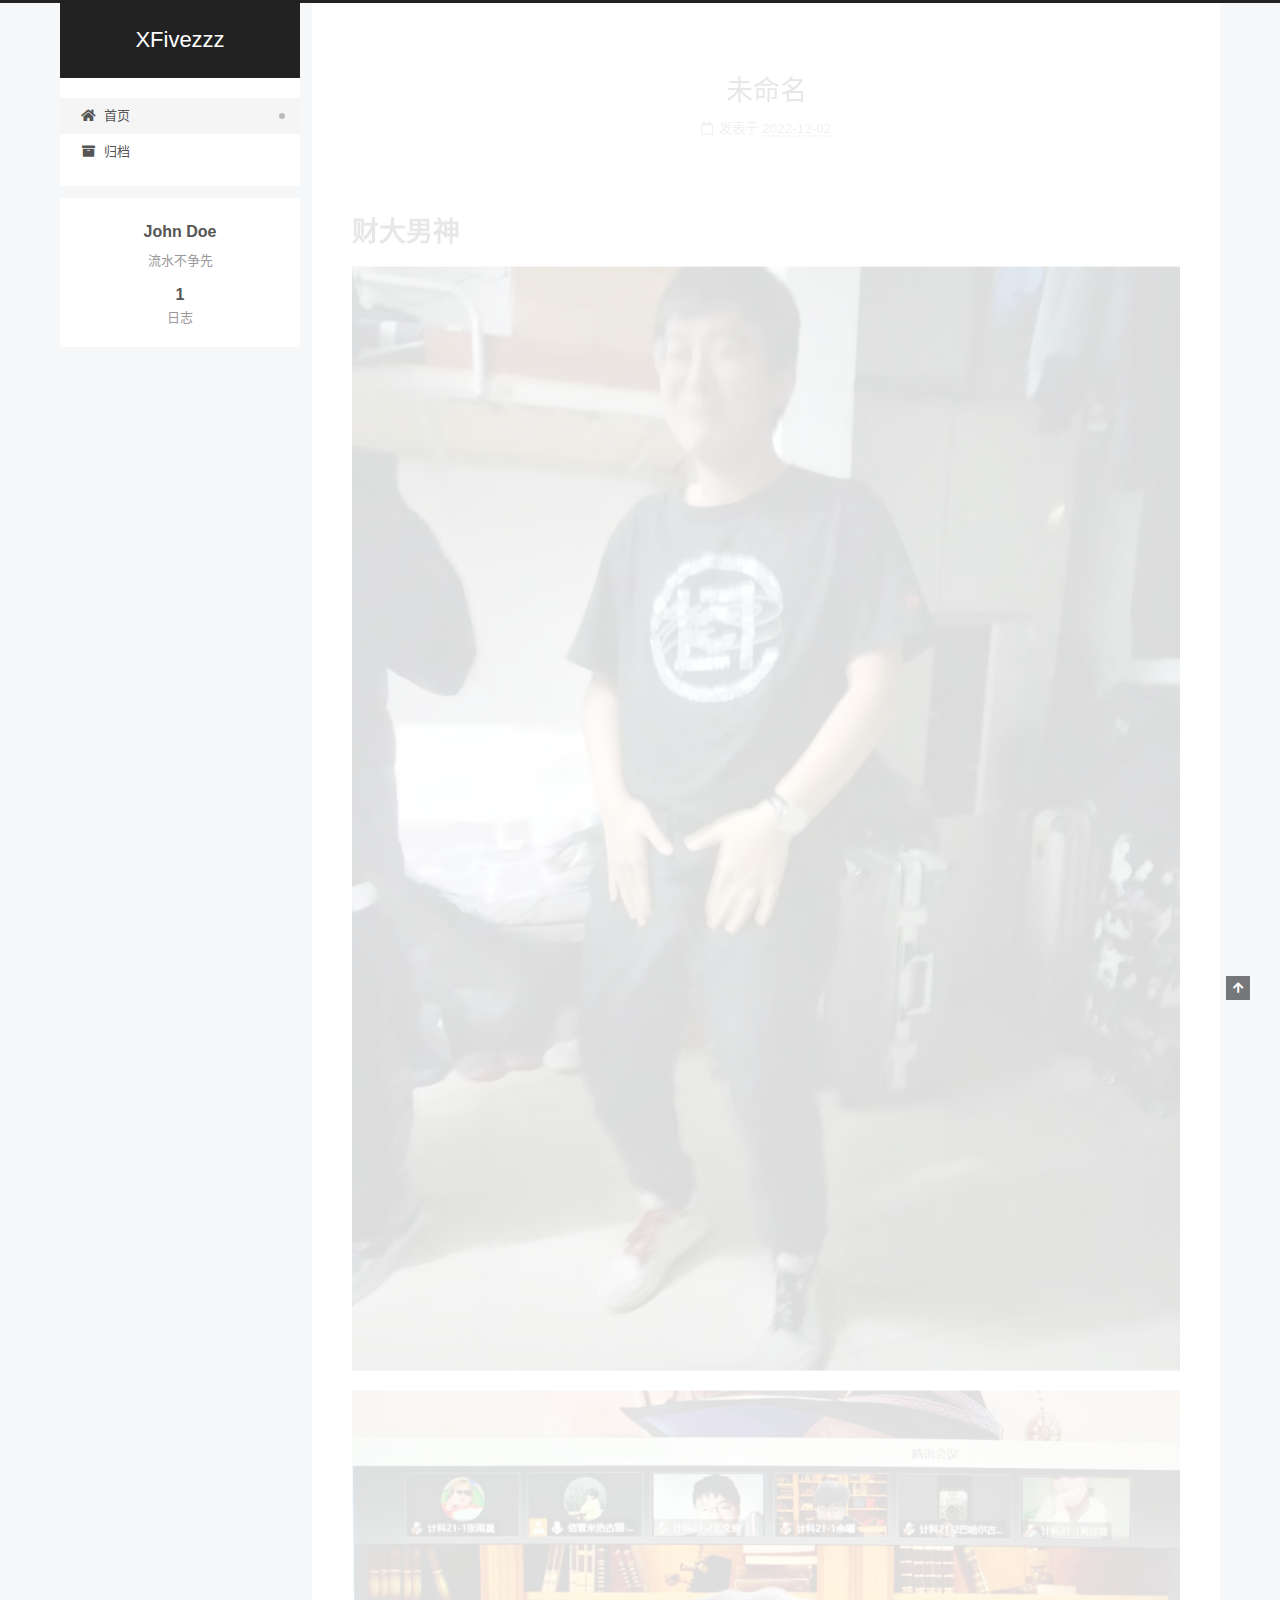
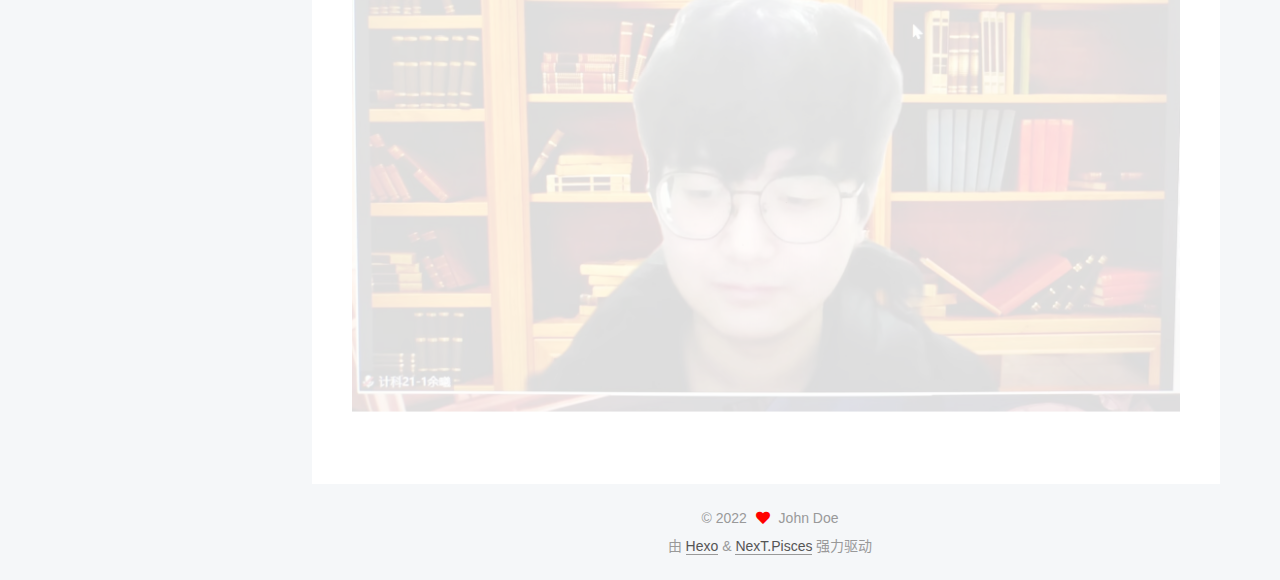
<file: index.html>
<!DOCTYPE html>
<html lang="zh-CN">
<head>
  <meta charset="UTF-8">
<meta name="viewport" content="width=device-width, initial-scale=1, maximum-scale=2">
<meta name="theme-color" content="#222">
<meta name="generator" content="Hexo 6.3.0">
  <link rel="apple-touch-icon" sizes="180x180" href="/images/apple-touch-icon-next.png">
  <link rel="icon" type="image/png" sizes="32x32" href="/images/favicon-32x32-next.png">
  <link rel="icon" type="image/png" sizes="16x16" href="/images/favicon-16x16-next.png">
  <link rel="mask-icon" href="/images/logo.svg" color="#222">

<link rel="stylesheet" href="/css/main.css">


<link rel="stylesheet" href="/lib/font-awesome/css/all.min.css">

<script id="hexo-configurations">
    var NexT = window.NexT || {};
    var CONFIG = {"hostname":"example.com","root":"/","scheme":"Pisces","version":"7.8.0","exturl":false,"sidebar":{"position":"left","display":"post","padding":18,"offset":12,"onmobile":false},"copycode":{"enable":false,"show_result":false,"style":null},"back2top":{"enable":true,"sidebar":false,"scrollpercent":false},"bookmark":{"enable":false,"color":"#222","save":"auto"},"fancybox":false,"mediumzoom":false,"lazyload":false,"pangu":false,"comments":{"style":"tabs","active":null,"storage":true,"lazyload":false,"nav":null},"algolia":{"hits":{"per_page":10},"labels":{"input_placeholder":"Search for Posts","hits_empty":"We didn't find any results for the search: ${query}","hits_stats":"${hits} results found in ${time} ms"}},"localsearch":{"enable":false,"trigger":"auto","top_n_per_article":1,"unescape":false,"preload":false},"motion":{"enable":true,"async":false,"transition":{"post_block":"fadeIn","post_header":"slideDownIn","post_body":"slideDownIn","coll_header":"slideLeftIn","sidebar":"slideUpIn"}}};
  </script>

  <meta name="description" content="流水不争先">
<meta property="og:type" content="website">
<meta property="og:title" content="XFivezzz">
<meta property="og:url" content="http://example.com/index.html">
<meta property="og:site_name" content="XFivezzz">
<meta property="og:description" content="流水不争先">
<meta property="og:locale" content="zh_CN">
<meta property="article:author" content="John Doe">
<meta property="article:tag" content="XFive">
<meta name="twitter:card" content="summary">

<link rel="canonical" href="http://example.com/">


<script id="page-configurations">
  // https://hexo.io/docs/variables.html
  CONFIG.page = {
    sidebar: "",
    isHome : true,
    isPost : false,
    lang   : 'zh-CN'
  };
</script>

  <title>XFivezzz</title>
  






  <noscript>
  <style>
  .use-motion .brand,
  .use-motion .menu-item,
  .sidebar-inner,
  .use-motion .post-block,
  .use-motion .pagination,
  .use-motion .comments,
  .use-motion .post-header,
  .use-motion .post-body,
  .use-motion .collection-header { opacity: initial; }

  .use-motion .site-title,
  .use-motion .site-subtitle {
    opacity: initial;
    top: initial;
  }

  .use-motion .logo-line-before i { left: initial; }
  .use-motion .logo-line-after i { right: initial; }
  </style>
</noscript>

</head>

<body itemscope itemtype="http://schema.org/WebPage">
  <div class="container use-motion">
    <div class="headband"></div>

    <header class="header" itemscope itemtype="http://schema.org/WPHeader">
      <div class="header-inner"><div class="site-brand-container">
  <div class="site-nav-toggle">
    <div class="toggle" aria-label="切换导航栏">
      <span class="toggle-line toggle-line-first"></span>
      <span class="toggle-line toggle-line-middle"></span>
      <span class="toggle-line toggle-line-last"></span>
    </div>
  </div>

  <div class="site-meta">

    <a href="/" class="brand" rel="start">
      <span class="logo-line-before"><i></i></span>
      <h1 class="site-title">XFivezzz</h1>
      <span class="logo-line-after"><i></i></span>
    </a>
  </div>

  <div class="site-nav-right">
    <div class="toggle popup-trigger">
    </div>
  </div>
</div>




<nav class="site-nav">
  <ul id="menu" class="main-menu menu">
        <li class="menu-item menu-item-home">

    <a href="/" rel="section"><i class="fa fa-home fa-fw"></i>首页</a>

  </li>
        <li class="menu-item menu-item-archives">

    <a href="/archives/" rel="section"><i class="fa fa-archive fa-fw"></i>归档</a>

  </li>
  </ul>
</nav>




</div>
    </header>

    
  <div class="back-to-top">
    <i class="fa fa-arrow-up"></i>
    <span>0%</span>
  </div>


    <main class="main">
      <div class="main-inner">
        <div class="content-wrap">
          

          <div class="content index posts-expand">
            
      
  
  
  <article itemscope itemtype="http://schema.org/Article" class="post-block" lang="zh-CN">
    <link itemprop="mainEntityOfPage" href="http://example.com/2022/12/02/%E8%B4%A2%E5%A4%A7%E7%94%B7%E7%A5%9E/">

    <span hidden itemprop="author" itemscope itemtype="http://schema.org/Person">
      <meta itemprop="image" content="/images/avatar.gif">
      <meta itemprop="name" content="John Doe">
      <meta itemprop="description" content="流水不争先">
    </span>

    <span hidden itemprop="publisher" itemscope itemtype="http://schema.org/Organization">
      <meta itemprop="name" content="XFivezzz">
    </span>
      <header class="post-header">
        <h2 class="post-title" itemprop="name headline">
          
            <a href="/2022/12/02/%E8%B4%A2%E5%A4%A7%E7%94%B7%E7%A5%9E/" class="post-title-link" itemprop="url">未命名</a>
        </h2>

        <div class="post-meta">
            <span class="post-meta-item">
              <span class="post-meta-item-icon">
                <i class="far fa-calendar"></i>
              </span>
              <span class="post-meta-item-text">发表于</span>
              

              <time title="创建时间：2022-12-02 16:57:37 / 修改时间：16:58:28" itemprop="dateCreated datePublished" datetime="2022-12-02T16:57:37+08:00">2022-12-02</time>
            </span>

          

        </div>
      </header>

    
    
    
    <div class="post-body" itemprop="articleBody">

      
          <h1 id="财大男神"><a href="#财大男神" class="headerlink" title="财大男神"></a>财大男神</h1><p><img src="/../images/%E6%9C%AA%E5%91%BD%E5%90%8D/image-20221202165656285.png" alt="image-20221202165656285"></p>
<p><img src="/../images/%E6%9C%AA%E5%91%BD%E5%90%8D/image-20221202165726319.png" alt="image-20221202165726319"></p>

      
    </div>

    
    
    
      <footer class="post-footer">
        <div class="post-eof"></div>
      </footer>
  </article>
  
  
  


  



          </div>
          

<script>
  window.addEventListener('tabs:register', () => {
    let { activeClass } = CONFIG.comments;
    if (CONFIG.comments.storage) {
      activeClass = localStorage.getItem('comments_active') || activeClass;
    }
    if (activeClass) {
      let activeTab = document.querySelector(`a[href="#comment-${activeClass}"]`);
      if (activeTab) {
        activeTab.click();
      }
    }
  });
  if (CONFIG.comments.storage) {
    window.addEventListener('tabs:click', event => {
      if (!event.target.matches('.tabs-comment .tab-content .tab-pane')) return;
      let commentClass = event.target.classList[1];
      localStorage.setItem('comments_active', commentClass);
    });
  }
</script>

        </div>
          
  
  <div class="toggle sidebar-toggle">
    <span class="toggle-line toggle-line-first"></span>
    <span class="toggle-line toggle-line-middle"></span>
    <span class="toggle-line toggle-line-last"></span>
  </div>

  <aside class="sidebar">
    <div class="sidebar-inner">

      <ul class="sidebar-nav motion-element">
        <li class="sidebar-nav-toc">
          文章目录
        </li>
        <li class="sidebar-nav-overview">
          站点概览
        </li>
      </ul>

      <!--noindex-->
      <div class="post-toc-wrap sidebar-panel">
      </div>
      <!--/noindex-->

      <div class="site-overview-wrap sidebar-panel">
        <div class="site-author motion-element" itemprop="author" itemscope itemtype="http://schema.org/Person">
  <p class="site-author-name" itemprop="name">John Doe</p>
  <div class="site-description" itemprop="description">流水不争先</div>
</div>
<div class="site-state-wrap motion-element">
  <nav class="site-state">
      <div class="site-state-item site-state-posts">
          <a href="/archives/">
        
          <span class="site-state-item-count">1</span>
          <span class="site-state-item-name">日志</span>
        </a>
      </div>
  </nav>
</div>



      </div>

    </div>
  </aside>
  <div id="sidebar-dimmer"></div>


      </div>
    </main>

    <footer class="footer">
      <div class="footer-inner">
        

        

<div class="copyright">
  
  &copy; 
  <span itemprop="copyrightYear">2022</span>
  <span class="with-love">
    <i class="fa fa-heart"></i>
  </span>
  <span class="author" itemprop="copyrightHolder">John Doe</span>
</div>
  <div class="powered-by">由 <a href="https://hexo.io/" class="theme-link" rel="noopener" target="_blank">Hexo</a> & <a href="https://pisces.theme-next.org/" class="theme-link" rel="noopener" target="_blank">NexT.Pisces</a> 强力驱动
  </div>

        








      </div>
    </footer>
  </div>

  
  <script src="/lib/anime.min.js"></script>
  <script src="/lib/velocity/velocity.min.js"></script>
  <script src="/lib/velocity/velocity.ui.min.js"></script>

<script src="/js/utils.js"></script>

<script src="/js/motion.js"></script>


<script src="/js/schemes/pisces.js"></script>


<script src="/js/next-boot.js"></script>




  















  

  

</body>
</html>
</file>
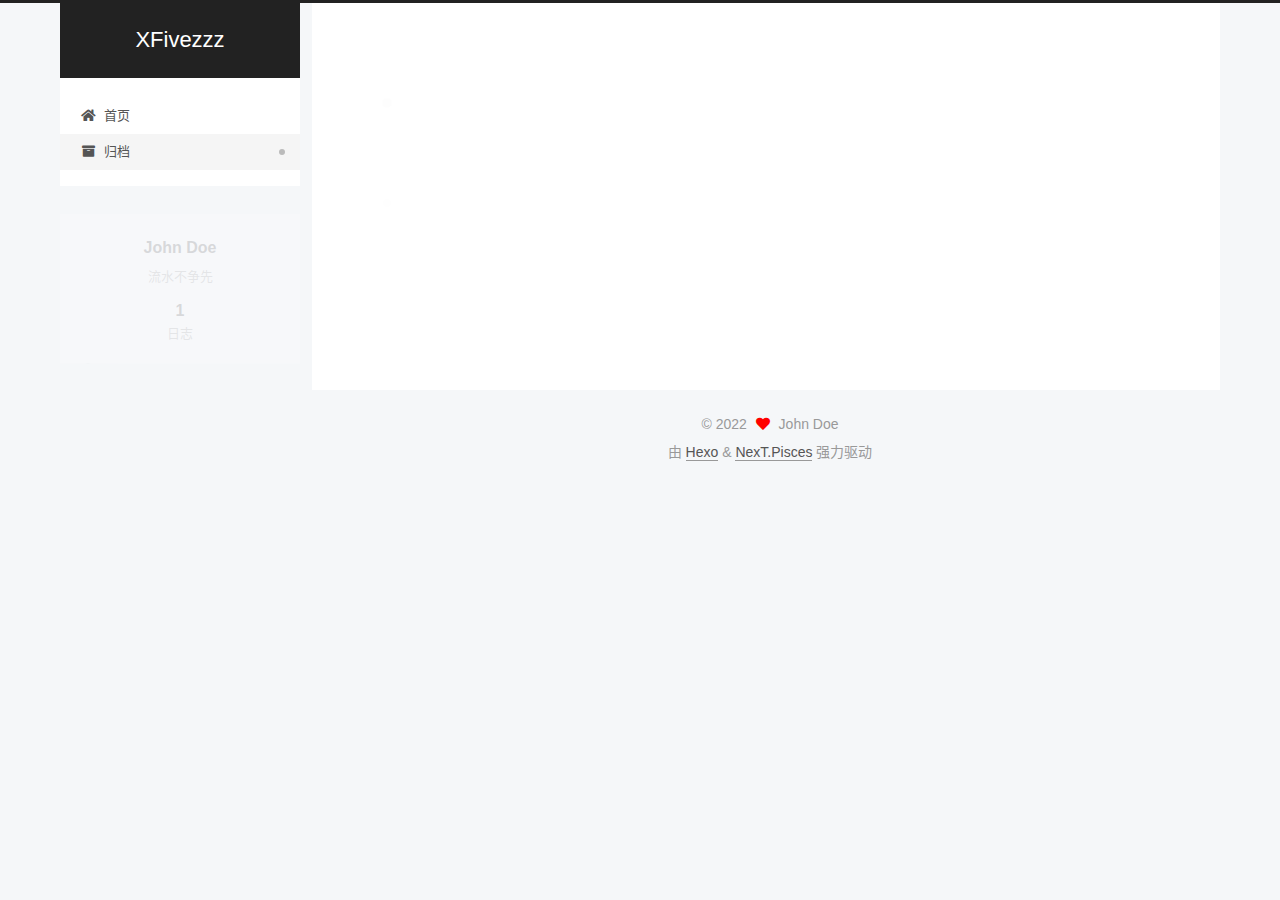
<file: archives/index.html>
<!DOCTYPE html>
<html lang="zh-CN">
<head>
  <meta charset="UTF-8">
<meta name="viewport" content="width=device-width, initial-scale=1, maximum-scale=2">
<meta name="theme-color" content="#222">
<meta name="generator" content="Hexo 6.3.0">
  <link rel="apple-touch-icon" sizes="180x180" href="/images/apple-touch-icon-next.png">
  <link rel="icon" type="image/png" sizes="32x32" href="/images/favicon-32x32-next.png">
  <link rel="icon" type="image/png" sizes="16x16" href="/images/favicon-16x16-next.png">
  <link rel="mask-icon" href="/images/logo.svg" color="#222">

<link rel="stylesheet" href="/css/main.css">


<link rel="stylesheet" href="/lib/font-awesome/css/all.min.css">

<script id="hexo-configurations">
    var NexT = window.NexT || {};
    var CONFIG = {"hostname":"example.com","root":"/","scheme":"Pisces","version":"7.8.0","exturl":false,"sidebar":{"position":"left","display":"post","padding":18,"offset":12,"onmobile":false},"copycode":{"enable":false,"show_result":false,"style":null},"back2top":{"enable":true,"sidebar":false,"scrollpercent":false},"bookmark":{"enable":false,"color":"#222","save":"auto"},"fancybox":false,"mediumzoom":false,"lazyload":false,"pangu":false,"comments":{"style":"tabs","active":null,"storage":true,"lazyload":false,"nav":null},"algolia":{"hits":{"per_page":10},"labels":{"input_placeholder":"Search for Posts","hits_empty":"We didn't find any results for the search: ${query}","hits_stats":"${hits} results found in ${time} ms"}},"localsearch":{"enable":false,"trigger":"auto","top_n_per_article":1,"unescape":false,"preload":false},"motion":{"enable":true,"async":false,"transition":{"post_block":"fadeIn","post_header":"slideDownIn","post_body":"slideDownIn","coll_header":"slideLeftIn","sidebar":"slideUpIn"}}};
  </script>

  <meta name="description" content="流水不争先">
<meta property="og:type" content="website">
<meta property="og:title" content="XFivezzz">
<meta property="og:url" content="http://example.com/archives/index.html">
<meta property="og:site_name" content="XFivezzz">
<meta property="og:description" content="流水不争先">
<meta property="og:locale" content="zh_CN">
<meta property="article:author" content="John Doe">
<meta property="article:tag" content="XFive">
<meta name="twitter:card" content="summary">

<link rel="canonical" href="http://example.com/archives/">


<script id="page-configurations">
  // https://hexo.io/docs/variables.html
  CONFIG.page = {
    sidebar: "",
    isHome : false,
    isPost : false,
    lang   : 'zh-CN'
  };
</script>

  <title>归档 | XFivezzz</title>
  






  <noscript>
  <style>
  .use-motion .brand,
  .use-motion .menu-item,
  .sidebar-inner,
  .use-motion .post-block,
  .use-motion .pagination,
  .use-motion .comments,
  .use-motion .post-header,
  .use-motion .post-body,
  .use-motion .collection-header { opacity: initial; }

  .use-motion .site-title,
  .use-motion .site-subtitle {
    opacity: initial;
    top: initial;
  }

  .use-motion .logo-line-before i { left: initial; }
  .use-motion .logo-line-after i { right: initial; }
  </style>
</noscript>

</head>

<body itemscope itemtype="http://schema.org/WebPage">
  <div class="container use-motion">
    <div class="headband"></div>

    <header class="header" itemscope itemtype="http://schema.org/WPHeader">
      <div class="header-inner"><div class="site-brand-container">
  <div class="site-nav-toggle">
    <div class="toggle" aria-label="切换导航栏">
      <span class="toggle-line toggle-line-first"></span>
      <span class="toggle-line toggle-line-middle"></span>
      <span class="toggle-line toggle-line-last"></span>
    </div>
  </div>

  <div class="site-meta">

    <a href="/" class="brand" rel="start">
      <span class="logo-line-before"><i></i></span>
      <h1 class="site-title">XFivezzz</h1>
      <span class="logo-line-after"><i></i></span>
    </a>
  </div>

  <div class="site-nav-right">
    <div class="toggle popup-trigger">
    </div>
  </div>
</div>




<nav class="site-nav">
  <ul id="menu" class="main-menu menu">
        <li class="menu-item menu-item-home">

    <a href="/" rel="section"><i class="fa fa-home fa-fw"></i>首页</a>

  </li>
        <li class="menu-item menu-item-archives">

    <a href="/archives/" rel="section"><i class="fa fa-archive fa-fw"></i>归档</a>

  </li>
  </ul>
</nav>




</div>
    </header>

    
  <div class="back-to-top">
    <i class="fa fa-arrow-up"></i>
    <span>0%</span>
  </div>


    <main class="main">
      <div class="main-inner">
        <div class="content-wrap">
          

          <div class="content archive">
            

  
  
  
  <div class="post-block">
    <div class="posts-collapse">
      <div class="collection-title">
        <span class="collection-header">嗯..! 目前共计 1 篇日志。 继续努力。</span>
      </div>

      
    <div class="collection-year">
      <span class="collection-header">2022</span>
    </div>

  <article itemscope itemtype="http://schema.org/Article">
    <header class="post-header">

      <div class="post-meta">
        <time itemprop="dateCreated"
              datetime="2022-12-02T16:57:37+08:00"
              content="2022-12-02">
          12-02
        </time>
      </div>

      <div class="post-title">
          <a class="post-title-link" href="/2022/12/02/%E8%B4%A2%E5%A4%A7%E7%94%B7%E7%A5%9E/" itemprop="url">
            <span itemprop="name">未命名</span>
          </a>
      </div>

    </header>
  </article>


    </div>
  </div>
  
  
  

  



          </div>
          

<script>
  window.addEventListener('tabs:register', () => {
    let { activeClass } = CONFIG.comments;
    if (CONFIG.comments.storage) {
      activeClass = localStorage.getItem('comments_active') || activeClass;
    }
    if (activeClass) {
      let activeTab = document.querySelector(`a[href="#comment-${activeClass}"]`);
      if (activeTab) {
        activeTab.click();
      }
    }
  });
  if (CONFIG.comments.storage) {
    window.addEventListener('tabs:click', event => {
      if (!event.target.matches('.tabs-comment .tab-content .tab-pane')) return;
      let commentClass = event.target.classList[1];
      localStorage.setItem('comments_active', commentClass);
    });
  }
</script>

        </div>
          
  
  <div class="toggle sidebar-toggle">
    <span class="toggle-line toggle-line-first"></span>
    <span class="toggle-line toggle-line-middle"></span>
    <span class="toggle-line toggle-line-last"></span>
  </div>

  <aside class="sidebar">
    <div class="sidebar-inner">

      <ul class="sidebar-nav motion-element">
        <li class="sidebar-nav-toc">
          文章目录
        </li>
        <li class="sidebar-nav-overview">
          站点概览
        </li>
      </ul>

      <!--noindex-->
      <div class="post-toc-wrap sidebar-panel">
      </div>
      <!--/noindex-->

      <div class="site-overview-wrap sidebar-panel">
        <div class="site-author motion-element" itemprop="author" itemscope itemtype="http://schema.org/Person">
  <p class="site-author-name" itemprop="name">John Doe</p>
  <div class="site-description" itemprop="description">流水不争先</div>
</div>
<div class="site-state-wrap motion-element">
  <nav class="site-state">
      <div class="site-state-item site-state-posts">
          <a href="/archives/">
        
          <span class="site-state-item-count">1</span>
          <span class="site-state-item-name">日志</span>
        </a>
      </div>
  </nav>
</div>



      </div>

    </div>
  </aside>
  <div id="sidebar-dimmer"></div>


      </div>
    </main>

    <footer class="footer">
      <div class="footer-inner">
        

        

<div class="copyright">
  
  &copy; 
  <span itemprop="copyrightYear">2022</span>
  <span class="with-love">
    <i class="fa fa-heart"></i>
  </span>
  <span class="author" itemprop="copyrightHolder">John Doe</span>
</div>
  <div class="powered-by">由 <a href="https://hexo.io/" class="theme-link" rel="noopener" target="_blank">Hexo</a> & <a href="https://pisces.theme-next.org/" class="theme-link" rel="noopener" target="_blank">NexT.Pisces</a> 强力驱动
  </div>

        








      </div>
    </footer>
  </div>

  
  <script src="/lib/anime.min.js"></script>
  <script src="/lib/velocity/velocity.min.js"></script>
  <script src="/lib/velocity/velocity.ui.min.js"></script>

<script src="/js/utils.js"></script>

<script src="/js/motion.js"></script>


<script src="/js/schemes/pisces.js"></script>


<script src="/js/next-boot.js"></script>




  















  

  

</body>
</html>
</file>
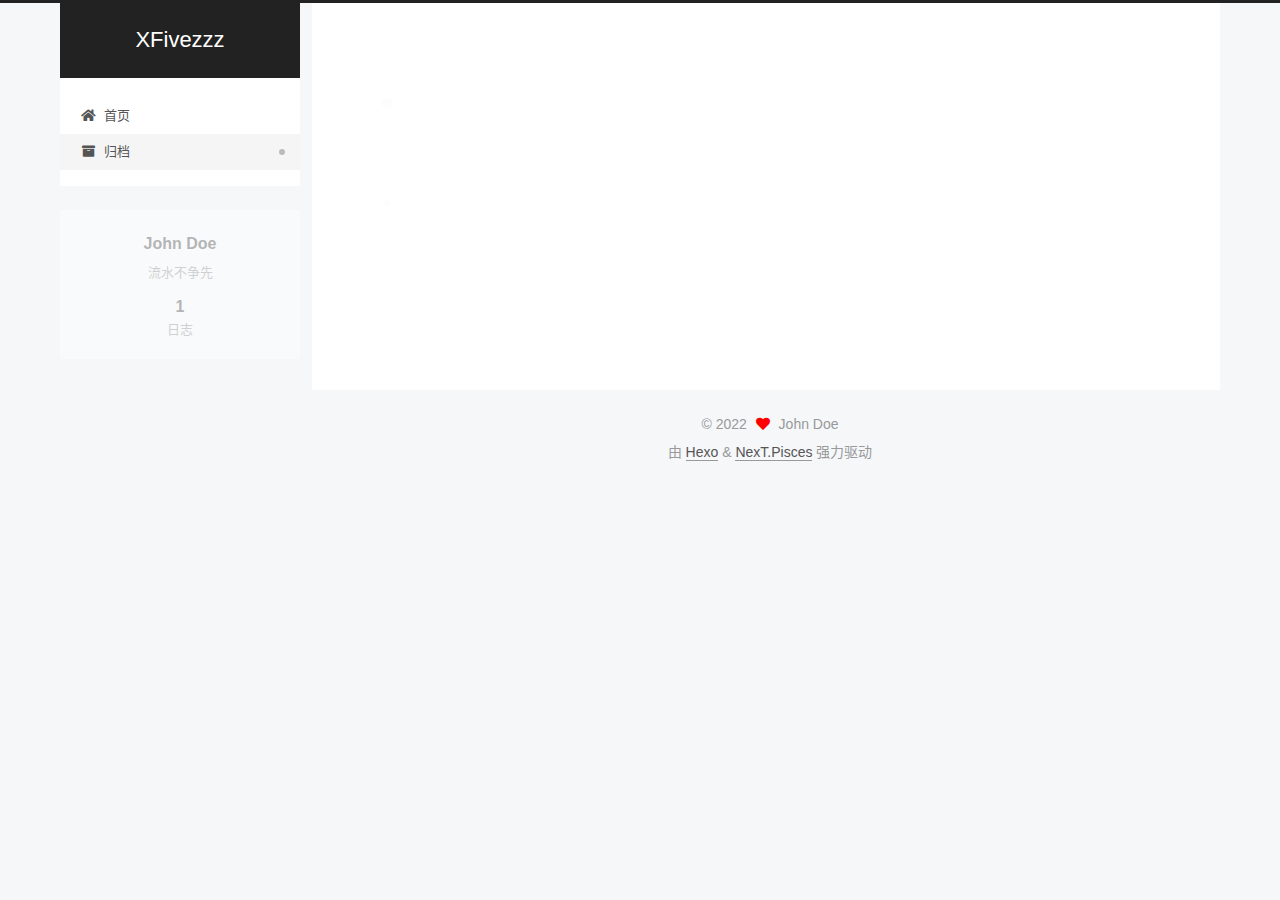
<file: archives/2022/index.html>
<!DOCTYPE html>
<html lang="zh-CN">
<head>
  <meta charset="UTF-8">
<meta name="viewport" content="width=device-width, initial-scale=1, maximum-scale=2">
<meta name="theme-color" content="#222">
<meta name="generator" content="Hexo 6.3.0">
  <link rel="apple-touch-icon" sizes="180x180" href="/images/apple-touch-icon-next.png">
  <link rel="icon" type="image/png" sizes="32x32" href="/images/favicon-32x32-next.png">
  <link rel="icon" type="image/png" sizes="16x16" href="/images/favicon-16x16-next.png">
  <link rel="mask-icon" href="/images/logo.svg" color="#222">

<link rel="stylesheet" href="/css/main.css">


<link rel="stylesheet" href="/lib/font-awesome/css/all.min.css">

<script id="hexo-configurations">
    var NexT = window.NexT || {};
    var CONFIG = {"hostname":"example.com","root":"/","scheme":"Pisces","version":"7.8.0","exturl":false,"sidebar":{"position":"left","display":"post","padding":18,"offset":12,"onmobile":false},"copycode":{"enable":false,"show_result":false,"style":null},"back2top":{"enable":true,"sidebar":false,"scrollpercent":false},"bookmark":{"enable":false,"color":"#222","save":"auto"},"fancybox":false,"mediumzoom":false,"lazyload":false,"pangu":false,"comments":{"style":"tabs","active":null,"storage":true,"lazyload":false,"nav":null},"algolia":{"hits":{"per_page":10},"labels":{"input_placeholder":"Search for Posts","hits_empty":"We didn't find any results for the search: ${query}","hits_stats":"${hits} results found in ${time} ms"}},"localsearch":{"enable":false,"trigger":"auto","top_n_per_article":1,"unescape":false,"preload":false},"motion":{"enable":true,"async":false,"transition":{"post_block":"fadeIn","post_header":"slideDownIn","post_body":"slideDownIn","coll_header":"slideLeftIn","sidebar":"slideUpIn"}}};
  </script>

  <meta name="description" content="流水不争先">
<meta property="og:type" content="website">
<meta property="og:title" content="XFivezzz">
<meta property="og:url" content="http://example.com/archives/2022/index.html">
<meta property="og:site_name" content="XFivezzz">
<meta property="og:description" content="流水不争先">
<meta property="og:locale" content="zh_CN">
<meta property="article:author" content="John Doe">
<meta property="article:tag" content="XFive">
<meta name="twitter:card" content="summary">

<link rel="canonical" href="http://example.com/archives/2022/">


<script id="page-configurations">
  // https://hexo.io/docs/variables.html
  CONFIG.page = {
    sidebar: "",
    isHome : false,
    isPost : false,
    lang   : 'zh-CN'
  };
</script>

  <title>归档 | XFivezzz</title>
  






  <noscript>
  <style>
  .use-motion .brand,
  .use-motion .menu-item,
  .sidebar-inner,
  .use-motion .post-block,
  .use-motion .pagination,
  .use-motion .comments,
  .use-motion .post-header,
  .use-motion .post-body,
  .use-motion .collection-header { opacity: initial; }

  .use-motion .site-title,
  .use-motion .site-subtitle {
    opacity: initial;
    top: initial;
  }

  .use-motion .logo-line-before i { left: initial; }
  .use-motion .logo-line-after i { right: initial; }
  </style>
</noscript>

</head>

<body itemscope itemtype="http://schema.org/WebPage">
  <div class="container use-motion">
    <div class="headband"></div>

    <header class="header" itemscope itemtype="http://schema.org/WPHeader">
      <div class="header-inner"><div class="site-brand-container">
  <div class="site-nav-toggle">
    <div class="toggle" aria-label="切换导航栏">
      <span class="toggle-line toggle-line-first"></span>
      <span class="toggle-line toggle-line-middle"></span>
      <span class="toggle-line toggle-line-last"></span>
    </div>
  </div>

  <div class="site-meta">

    <a href="/" class="brand" rel="start">
      <span class="logo-line-before"><i></i></span>
      <h1 class="site-title">XFivezzz</h1>
      <span class="logo-line-after"><i></i></span>
    </a>
  </div>

  <div class="site-nav-right">
    <div class="toggle popup-trigger">
    </div>
  </div>
</div>




<nav class="site-nav">
  <ul id="menu" class="main-menu menu">
        <li class="menu-item menu-item-home">

    <a href="/" rel="section"><i class="fa fa-home fa-fw"></i>首页</a>

  </li>
        <li class="menu-item menu-item-archives">

    <a href="/archives/" rel="section"><i class="fa fa-archive fa-fw"></i>归档</a>

  </li>
  </ul>
</nav>




</div>
    </header>

    
  <div class="back-to-top">
    <i class="fa fa-arrow-up"></i>
    <span>0%</span>
  </div>


    <main class="main">
      <div class="main-inner">
        <div class="content-wrap">
          

          <div class="content archive">
            

  
  
  
  <div class="post-block">
    <div class="posts-collapse">
      <div class="collection-title">
        <span class="collection-header">嗯..! 目前共计 1 篇日志。 继续努力。</span>
      </div>

      
    <div class="collection-year">
      <span class="collection-header">2022</span>
    </div>

  <article itemscope itemtype="http://schema.org/Article">
    <header class="post-header">

      <div class="post-meta">
        <time itemprop="dateCreated"
              datetime="2022-12-02T16:57:37+08:00"
              content="2022-12-02">
          12-02
        </time>
      </div>

      <div class="post-title">
          <a class="post-title-link" href="/2022/12/02/%E8%B4%A2%E5%A4%A7%E7%94%B7%E7%A5%9E/" itemprop="url">
            <span itemprop="name">未命名</span>
          </a>
      </div>

    </header>
  </article>


    </div>
  </div>
  
  
  

  



          </div>
          

<script>
  window.addEventListener('tabs:register', () => {
    let { activeClass } = CONFIG.comments;
    if (CONFIG.comments.storage) {
      activeClass = localStorage.getItem('comments_active') || activeClass;
    }
    if (activeClass) {
      let activeTab = document.querySelector(`a[href="#comment-${activeClass}"]`);
      if (activeTab) {
        activeTab.click();
      }
    }
  });
  if (CONFIG.comments.storage) {
    window.addEventListener('tabs:click', event => {
      if (!event.target.matches('.tabs-comment .tab-content .tab-pane')) return;
      let commentClass = event.target.classList[1];
      localStorage.setItem('comments_active', commentClass);
    });
  }
</script>

        </div>
          
  
  <div class="toggle sidebar-toggle">
    <span class="toggle-line toggle-line-first"></span>
    <span class="toggle-line toggle-line-middle"></span>
    <span class="toggle-line toggle-line-last"></span>
  </div>

  <aside class="sidebar">
    <div class="sidebar-inner">

      <ul class="sidebar-nav motion-element">
        <li class="sidebar-nav-toc">
          文章目录
        </li>
        <li class="sidebar-nav-overview">
          站点概览
        </li>
      </ul>

      <!--noindex-->
      <div class="post-toc-wrap sidebar-panel">
      </div>
      <!--/noindex-->

      <div class="site-overview-wrap sidebar-panel">
        <div class="site-author motion-element" itemprop="author" itemscope itemtype="http://schema.org/Person">
  <p class="site-author-name" itemprop="name">John Doe</p>
  <div class="site-description" itemprop="description">流水不争先</div>
</div>
<div class="site-state-wrap motion-element">
  <nav class="site-state">
      <div class="site-state-item site-state-posts">
          <a href="/archives/">
        
          <span class="site-state-item-count">1</span>
          <span class="site-state-item-name">日志</span>
        </a>
      </div>
  </nav>
</div>



      </div>

    </div>
  </aside>
  <div id="sidebar-dimmer"></div>


      </div>
    </main>

    <footer class="footer">
      <div class="footer-inner">
        

        

<div class="copyright">
  
  &copy; 
  <span itemprop="copyrightYear">2022</span>
  <span class="with-love">
    <i class="fa fa-heart"></i>
  </span>
  <span class="author" itemprop="copyrightHolder">John Doe</span>
</div>
  <div class="powered-by">由 <a href="https://hexo.io/" class="theme-link" rel="noopener" target="_blank">Hexo</a> & <a href="https://pisces.theme-next.org/" class="theme-link" rel="noopener" target="_blank">NexT.Pisces</a> 强力驱动
  </div>

        








      </div>
    </footer>
  </div>

  
  <script src="/lib/anime.min.js"></script>
  <script src="/lib/velocity/velocity.min.js"></script>
  <script src="/lib/velocity/velocity.ui.min.js"></script>

<script src="/js/utils.js"></script>

<script src="/js/motion.js"></script>


<script src="/js/schemes/pisces.js"></script>


<script src="/js/next-boot.js"></script>




  















  

  

</body>
</html>
</file>
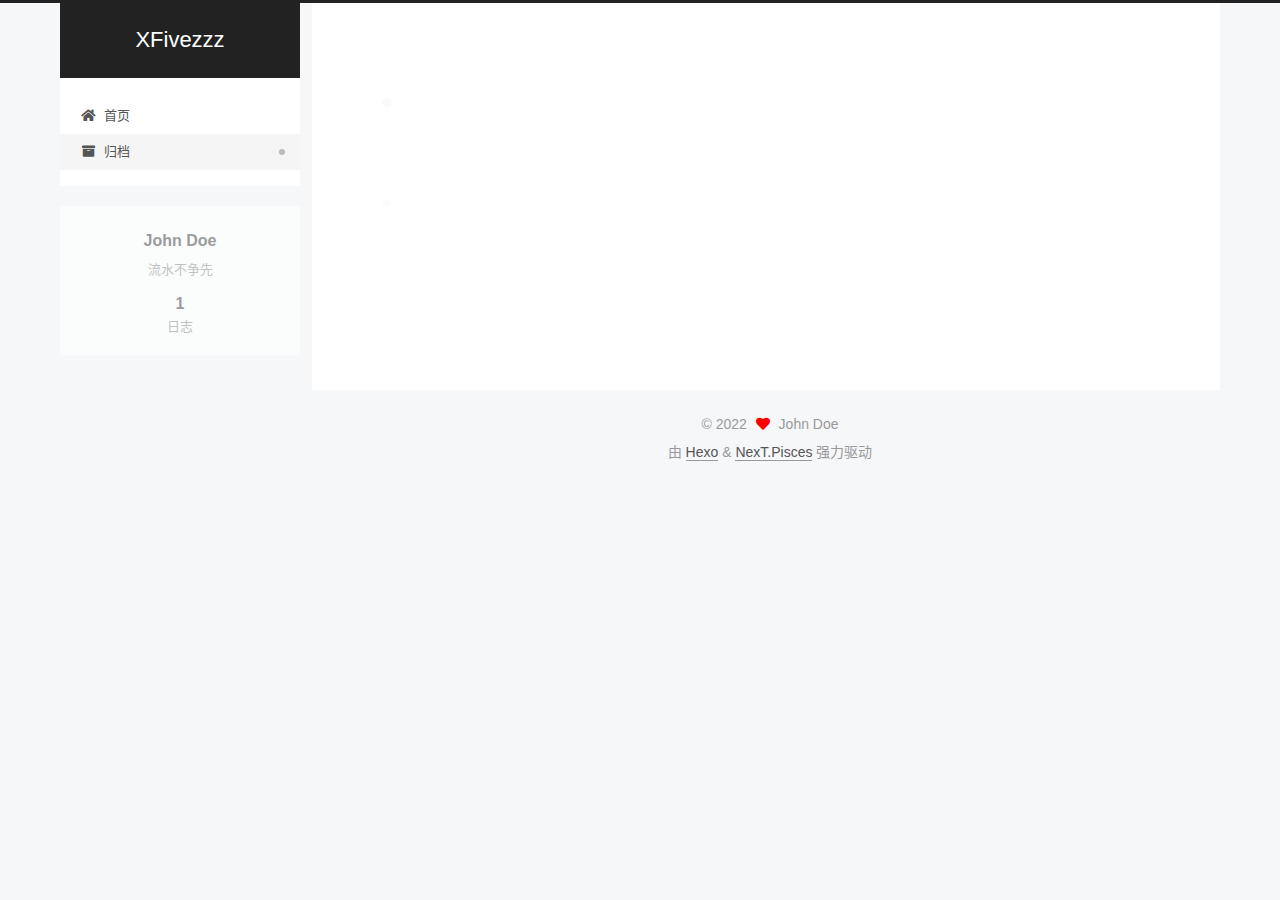
<file: archives/2022/12/index.html>
<!DOCTYPE html>
<html lang="zh-CN">
<head>
  <meta charset="UTF-8">
<meta name="viewport" content="width=device-width, initial-scale=1, maximum-scale=2">
<meta name="theme-color" content="#222">
<meta name="generator" content="Hexo 6.3.0">
  <link rel="apple-touch-icon" sizes="180x180" href="/images/apple-touch-icon-next.png">
  <link rel="icon" type="image/png" sizes="32x32" href="/images/favicon-32x32-next.png">
  <link rel="icon" type="image/png" sizes="16x16" href="/images/favicon-16x16-next.png">
  <link rel="mask-icon" href="/images/logo.svg" color="#222">

<link rel="stylesheet" href="/css/main.css">


<link rel="stylesheet" href="/lib/font-awesome/css/all.min.css">

<script id="hexo-configurations">
    var NexT = window.NexT || {};
    var CONFIG = {"hostname":"example.com","root":"/","scheme":"Pisces","version":"7.8.0","exturl":false,"sidebar":{"position":"left","display":"post","padding":18,"offset":12,"onmobile":false},"copycode":{"enable":false,"show_result":false,"style":null},"back2top":{"enable":true,"sidebar":false,"scrollpercent":false},"bookmark":{"enable":false,"color":"#222","save":"auto"},"fancybox":false,"mediumzoom":false,"lazyload":false,"pangu":false,"comments":{"style":"tabs","active":null,"storage":true,"lazyload":false,"nav":null},"algolia":{"hits":{"per_page":10},"labels":{"input_placeholder":"Search for Posts","hits_empty":"We didn't find any results for the search: ${query}","hits_stats":"${hits} results found in ${time} ms"}},"localsearch":{"enable":false,"trigger":"auto","top_n_per_article":1,"unescape":false,"preload":false},"motion":{"enable":true,"async":false,"transition":{"post_block":"fadeIn","post_header":"slideDownIn","post_body":"slideDownIn","coll_header":"slideLeftIn","sidebar":"slideUpIn"}}};
  </script>

  <meta name="description" content="流水不争先">
<meta property="og:type" content="website">
<meta property="og:title" content="XFivezzz">
<meta property="og:url" content="http://example.com/archives/2022/12/index.html">
<meta property="og:site_name" content="XFivezzz">
<meta property="og:description" content="流水不争先">
<meta property="og:locale" content="zh_CN">
<meta property="article:author" content="John Doe">
<meta property="article:tag" content="XFive">
<meta name="twitter:card" content="summary">

<link rel="canonical" href="http://example.com/archives/2022/12/">


<script id="page-configurations">
  // https://hexo.io/docs/variables.html
  CONFIG.page = {
    sidebar: "",
    isHome : false,
    isPost : false,
    lang   : 'zh-CN'
  };
</script>

  <title>归档 | XFivezzz</title>
  






  <noscript>
  <style>
  .use-motion .brand,
  .use-motion .menu-item,
  .sidebar-inner,
  .use-motion .post-block,
  .use-motion .pagination,
  .use-motion .comments,
  .use-motion .post-header,
  .use-motion .post-body,
  .use-motion .collection-header { opacity: initial; }

  .use-motion .site-title,
  .use-motion .site-subtitle {
    opacity: initial;
    top: initial;
  }

  .use-motion .logo-line-before i { left: initial; }
  .use-motion .logo-line-after i { right: initial; }
  </style>
</noscript>

</head>

<body itemscope itemtype="http://schema.org/WebPage">
  <div class="container use-motion">
    <div class="headband"></div>

    <header class="header" itemscope itemtype="http://schema.org/WPHeader">
      <div class="header-inner"><div class="site-brand-container">
  <div class="site-nav-toggle">
    <div class="toggle" aria-label="切换导航栏">
      <span class="toggle-line toggle-line-first"></span>
      <span class="toggle-line toggle-line-middle"></span>
      <span class="toggle-line toggle-line-last"></span>
    </div>
  </div>

  <div class="site-meta">

    <a href="/" class="brand" rel="start">
      <span class="logo-line-before"><i></i></span>
      <h1 class="site-title">XFivezzz</h1>
      <span class="logo-line-after"><i></i></span>
    </a>
  </div>

  <div class="site-nav-right">
    <div class="toggle popup-trigger">
    </div>
  </div>
</div>




<nav class="site-nav">
  <ul id="menu" class="main-menu menu">
        <li class="menu-item menu-item-home">

    <a href="/" rel="section"><i class="fa fa-home fa-fw"></i>首页</a>

  </li>
        <li class="menu-item menu-item-archives">

    <a href="/archives/" rel="section"><i class="fa fa-archive fa-fw"></i>归档</a>

  </li>
  </ul>
</nav>




</div>
    </header>

    
  <div class="back-to-top">
    <i class="fa fa-arrow-up"></i>
    <span>0%</span>
  </div>


    <main class="main">
      <div class="main-inner">
        <div class="content-wrap">
          

          <div class="content archive">
            

  
  
  
  <div class="post-block">
    <div class="posts-collapse">
      <div class="collection-title">
        <span class="collection-header">嗯..! 目前共计 1 篇日志。 继续努力。</span>
      </div>

      
    <div class="collection-year">
      <span class="collection-header">2022</span>
    </div>

  <article itemscope itemtype="http://schema.org/Article">
    <header class="post-header">

      <div class="post-meta">
        <time itemprop="dateCreated"
              datetime="2022-12-02T16:57:37+08:00"
              content="2022-12-02">
          12-02
        </time>
      </div>

      <div class="post-title">
          <a class="post-title-link" href="/2022/12/02/%E8%B4%A2%E5%A4%A7%E7%94%B7%E7%A5%9E/" itemprop="url">
            <span itemprop="name">未命名</span>
          </a>
      </div>

    </header>
  </article>


    </div>
  </div>
  
  
  

  



          </div>
          

<script>
  window.addEventListener('tabs:register', () => {
    let { activeClass } = CONFIG.comments;
    if (CONFIG.comments.storage) {
      activeClass = localStorage.getItem('comments_active') || activeClass;
    }
    if (activeClass) {
      let activeTab = document.querySelector(`a[href="#comment-${activeClass}"]`);
      if (activeTab) {
        activeTab.click();
      }
    }
  });
  if (CONFIG.comments.storage) {
    window.addEventListener('tabs:click', event => {
      if (!event.target.matches('.tabs-comment .tab-content .tab-pane')) return;
      let commentClass = event.target.classList[1];
      localStorage.setItem('comments_active', commentClass);
    });
  }
</script>

        </div>
          
  
  <div class="toggle sidebar-toggle">
    <span class="toggle-line toggle-line-first"></span>
    <span class="toggle-line toggle-line-middle"></span>
    <span class="toggle-line toggle-line-last"></span>
  </div>

  <aside class="sidebar">
    <div class="sidebar-inner">

      <ul class="sidebar-nav motion-element">
        <li class="sidebar-nav-toc">
          文章目录
        </li>
        <li class="sidebar-nav-overview">
          站点概览
        </li>
      </ul>

      <!--noindex-->
      <div class="post-toc-wrap sidebar-panel">
      </div>
      <!--/noindex-->

      <div class="site-overview-wrap sidebar-panel">
        <div class="site-author motion-element" itemprop="author" itemscope itemtype="http://schema.org/Person">
  <p class="site-author-name" itemprop="name">John Doe</p>
  <div class="site-description" itemprop="description">流水不争先</div>
</div>
<div class="site-state-wrap motion-element">
  <nav class="site-state">
      <div class="site-state-item site-state-posts">
          <a href="/archives/">
        
          <span class="site-state-item-count">1</span>
          <span class="site-state-item-name">日志</span>
        </a>
      </div>
  </nav>
</div>



      </div>

    </div>
  </aside>
  <div id="sidebar-dimmer"></div>


      </div>
    </main>

    <footer class="footer">
      <div class="footer-inner">
        

        

<div class="copyright">
  
  &copy; 
  <span itemprop="copyrightYear">2022</span>
  <span class="with-love">
    <i class="fa fa-heart"></i>
  </span>
  <span class="author" itemprop="copyrightHolder">John Doe</span>
</div>
  <div class="powered-by">由 <a href="https://hexo.io/" class="theme-link" rel="noopener" target="_blank">Hexo</a> & <a href="https://pisces.theme-next.org/" class="theme-link" rel="noopener" target="_blank">NexT.Pisces</a> 强力驱动
  </div>

        








      </div>
    </footer>
  </div>

  
  <script src="/lib/anime.min.js"></script>
  <script src="/lib/velocity/velocity.min.js"></script>
  <script src="/lib/velocity/velocity.ui.min.js"></script>

<script src="/js/utils.js"></script>

<script src="/js/motion.js"></script>


<script src="/js/schemes/pisces.js"></script>


<script src="/js/next-boot.js"></script>




  















  

  

</body>
</html>
</file>
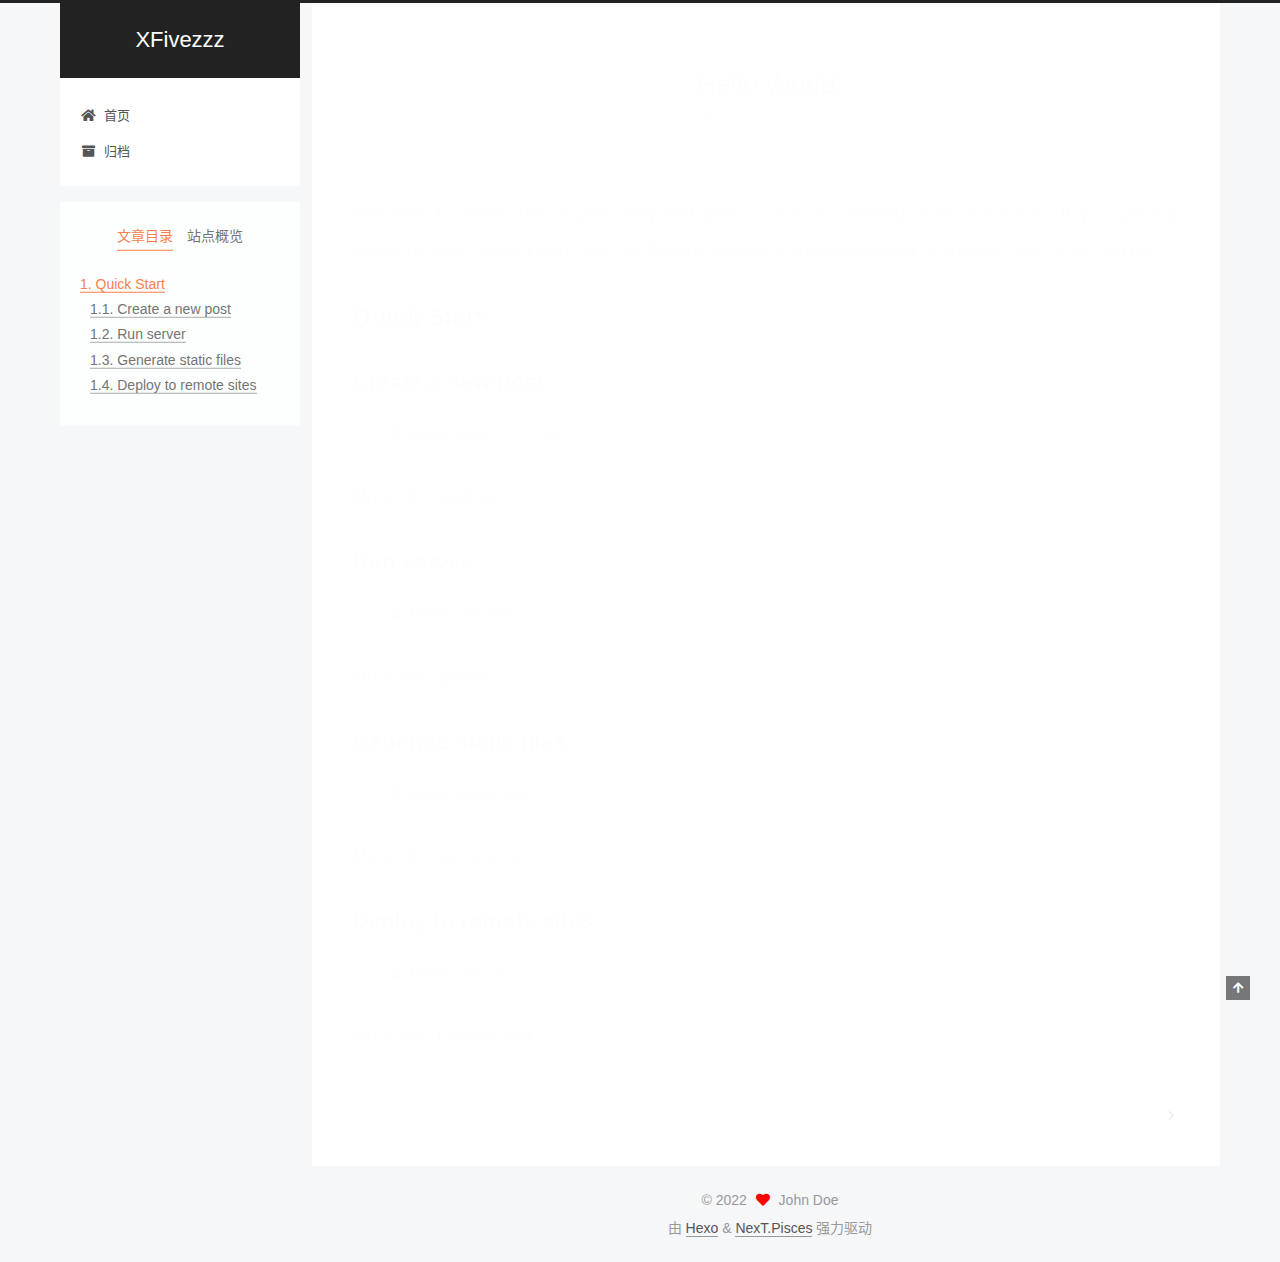
<file: 2022/10/16/hello-world/index.html>
<!DOCTYPE html>
<html lang="zh-CN">
<head>
  <meta charset="UTF-8">
<meta name="viewport" content="width=device-width, initial-scale=1, maximum-scale=2">
<meta name="theme-color" content="#222">
<meta name="generator" content="Hexo 6.3.0">
  <link rel="apple-touch-icon" sizes="180x180" href="/images/apple-touch-icon-next.png">
  <link rel="icon" type="image/png" sizes="32x32" href="/images/favicon-32x32-next.png">
  <link rel="icon" type="image/png" sizes="16x16" href="/images/favicon-16x16-next.png">
  <link rel="mask-icon" href="/images/logo.svg" color="#222">

<link rel="stylesheet" href="/css/main.css">


<link rel="stylesheet" href="/lib/font-awesome/css/all.min.css">

<script id="hexo-configurations">
    var NexT = window.NexT || {};
    var CONFIG = {"hostname":"example.com","root":"/","scheme":"Pisces","version":"7.8.0","exturl":false,"sidebar":{"position":"left","display":"post","padding":18,"offset":12,"onmobile":false},"copycode":{"enable":false,"show_result":false,"style":null},"back2top":{"enable":true,"sidebar":false,"scrollpercent":false},"bookmark":{"enable":false,"color":"#222","save":"auto"},"fancybox":false,"mediumzoom":false,"lazyload":false,"pangu":false,"comments":{"style":"tabs","active":null,"storage":true,"lazyload":false,"nav":null},"algolia":{"hits":{"per_page":10},"labels":{"input_placeholder":"Search for Posts","hits_empty":"We didn't find any results for the search: ${query}","hits_stats":"${hits} results found in ${time} ms"}},"localsearch":{"enable":false,"trigger":"auto","top_n_per_article":1,"unescape":false,"preload":false},"motion":{"enable":true,"async":false,"transition":{"post_block":"fadeIn","post_header":"slideDownIn","post_body":"slideDownIn","coll_header":"slideLeftIn","sidebar":"slideUpIn"}}};
  </script>

  <meta name="description" content="Welcome to Hexo! This is your very first post. Check documentation for more info. If you get any problems when using Hexo, you can find the answer in troubleshooting or you can ask me on GitHub. Quick">
<meta property="og:type" content="article">
<meta property="og:title" content="Hello World">
<meta property="og:url" content="http://example.com/2022/10/16/hello-world/index.html">
<meta property="og:site_name" content="XFivezzz">
<meta property="og:description" content="Welcome to Hexo! This is your very first post. Check documentation for more info. If you get any problems when using Hexo, you can find the answer in troubleshooting or you can ask me on GitHub. Quick">
<meta property="og:locale" content="zh_CN">
<meta property="article:published_time" content="2022-10-16T02:21:05.434Z">
<meta property="article:modified_time" content="2022-10-16T02:21:05.434Z">
<meta property="article:author" content="John Doe">
<meta property="article:tag" content="XFive">
<meta name="twitter:card" content="summary">

<link rel="canonical" href="http://example.com/2022/10/16/hello-world/">


<script id="page-configurations">
  // https://hexo.io/docs/variables.html
  CONFIG.page = {
    sidebar: "",
    isHome : false,
    isPost : true,
    lang   : 'zh-CN'
  };
</script>

  <title>Hello World | XFivezzz</title>
  






  <noscript>
  <style>
  .use-motion .brand,
  .use-motion .menu-item,
  .sidebar-inner,
  .use-motion .post-block,
  .use-motion .pagination,
  .use-motion .comments,
  .use-motion .post-header,
  .use-motion .post-body,
  .use-motion .collection-header { opacity: initial; }

  .use-motion .site-title,
  .use-motion .site-subtitle {
    opacity: initial;
    top: initial;
  }

  .use-motion .logo-line-before i { left: initial; }
  .use-motion .logo-line-after i { right: initial; }
  </style>
</noscript>

</head>

<body itemscope itemtype="http://schema.org/WebPage">
  <div class="container use-motion">
    <div class="headband"></div>

    <header class="header" itemscope itemtype="http://schema.org/WPHeader">
      <div class="header-inner"><div class="site-brand-container">
  <div class="site-nav-toggle">
    <div class="toggle" aria-label="切换导航栏">
      <span class="toggle-line toggle-line-first"></span>
      <span class="toggle-line toggle-line-middle"></span>
      <span class="toggle-line toggle-line-last"></span>
    </div>
  </div>

  <div class="site-meta">

    <a href="/" class="brand" rel="start">
      <span class="logo-line-before"><i></i></span>
      <h1 class="site-title">XFivezzz</h1>
      <span class="logo-line-after"><i></i></span>
    </a>
  </div>

  <div class="site-nav-right">
    <div class="toggle popup-trigger">
    </div>
  </div>
</div>




<nav class="site-nav">
  <ul id="menu" class="main-menu menu">
        <li class="menu-item menu-item-home">

    <a href="/" rel="section"><i class="fa fa-home fa-fw"></i>首页</a>

  </li>
        <li class="menu-item menu-item-archives">

    <a href="/archives/" rel="section"><i class="fa fa-archive fa-fw"></i>归档</a>

  </li>
  </ul>
</nav>




</div>
    </header>

    
  <div class="back-to-top">
    <i class="fa fa-arrow-up"></i>
    <span>0%</span>
  </div>


    <main class="main">
      <div class="main-inner">
        <div class="content-wrap">
          

          <div class="content post posts-expand">
            

    
  
  
  <article itemscope itemtype="http://schema.org/Article" class="post-block" lang="zh-CN">
    <link itemprop="mainEntityOfPage" href="http://example.com/2022/10/16/hello-world/">

    <span hidden itemprop="author" itemscope itemtype="http://schema.org/Person">
      <meta itemprop="image" content="/images/avatar.gif">
      <meta itemprop="name" content="John Doe">
      <meta itemprop="description" content="流水不争先">
    </span>

    <span hidden itemprop="publisher" itemscope itemtype="http://schema.org/Organization">
      <meta itemprop="name" content="XFivezzz">
    </span>
      <header class="post-header">
        <h1 class="post-title" itemprop="name headline">
          Hello World
        </h1>

        <div class="post-meta">
            <span class="post-meta-item">
              <span class="post-meta-item-icon">
                <i class="far fa-calendar"></i>
              </span>
              <span class="post-meta-item-text">发表于</span>

              <time title="创建时间：2022-10-16 10:21:05" itemprop="dateCreated datePublished" datetime="2022-10-16T10:21:05+08:00">2022-10-16</time>
            </span>

          

        </div>
      </header>

    
    
    
    <div class="post-body" itemprop="articleBody">

      
        <p>Welcome to <a target="_blank" rel="noopener" href="https://hexo.io/">Hexo</a>! This is your very first post. Check <a target="_blank" rel="noopener" href="https://hexo.io/docs/">documentation</a> for more info. If you get any problems when using Hexo, you can find the answer in <a target="_blank" rel="noopener" href="https://hexo.io/docs/troubleshooting.html">troubleshooting</a> or you can ask me on <a target="_blank" rel="noopener" href="https://github.com/hexojs/hexo/issues">GitHub</a>.</p>
<h2 id="Quick-Start"><a href="#Quick-Start" class="headerlink" title="Quick Start"></a>Quick Start</h2><h3 id="Create-a-new-post"><a href="#Create-a-new-post" class="headerlink" title="Create a new post"></a>Create a new post</h3><figure class="highlight bash"><table><tr><td class="gutter"><pre><span class="line">1</span><br></pre></td><td class="code"><pre><span class="line">$ hexo new <span class="string">&quot;My New Post&quot;</span></span><br></pre></td></tr></table></figure>

<p>More info: <a target="_blank" rel="noopener" href="https://hexo.io/docs/writing.html">Writing</a></p>
<h3 id="Run-server"><a href="#Run-server" class="headerlink" title="Run server"></a>Run server</h3><figure class="highlight bash"><table><tr><td class="gutter"><pre><span class="line">1</span><br></pre></td><td class="code"><pre><span class="line">$ hexo server</span><br></pre></td></tr></table></figure>

<p>More info: <a target="_blank" rel="noopener" href="https://hexo.io/docs/server.html">Server</a></p>
<h3 id="Generate-static-files"><a href="#Generate-static-files" class="headerlink" title="Generate static files"></a>Generate static files</h3><figure class="highlight bash"><table><tr><td class="gutter"><pre><span class="line">1</span><br></pre></td><td class="code"><pre><span class="line">$ hexo generate</span><br></pre></td></tr></table></figure>

<p>More info: <a target="_blank" rel="noopener" href="https://hexo.io/docs/generating.html">Generating</a></p>
<h3 id="Deploy-to-remote-sites"><a href="#Deploy-to-remote-sites" class="headerlink" title="Deploy to remote sites"></a>Deploy to remote sites</h3><figure class="highlight bash"><table><tr><td class="gutter"><pre><span class="line">1</span><br></pre></td><td class="code"><pre><span class="line">$ hexo deploy</span><br></pre></td></tr></table></figure>

<p>More info: <a target="_blank" rel="noopener" href="https://hexo.io/docs/one-command-deployment.html">Deployment</a></p>

    </div>

    
    
    

      <footer class="post-footer">

        


        
    <div class="post-nav">
      <div class="post-nav-item"></div>
      <div class="post-nav-item">
    <a href="/2022/12/01/%E6%95%B0%E6%8D%AE%E7%BB%93%E6%9E%84/" rel="next" title="">
       <i class="fa fa-chevron-right"></i>
    </a></div>
    </div>
      </footer>
    
  </article>
  
  
  



          </div>
          

<script>
  window.addEventListener('tabs:register', () => {
    let { activeClass } = CONFIG.comments;
    if (CONFIG.comments.storage) {
      activeClass = localStorage.getItem('comments_active') || activeClass;
    }
    if (activeClass) {
      let activeTab = document.querySelector(`a[href="#comment-${activeClass}"]`);
      if (activeTab) {
        activeTab.click();
      }
    }
  });
  if (CONFIG.comments.storage) {
    window.addEventListener('tabs:click', event => {
      if (!event.target.matches('.tabs-comment .tab-content .tab-pane')) return;
      let commentClass = event.target.classList[1];
      localStorage.setItem('comments_active', commentClass);
    });
  }
</script>

        </div>
          
  
  <div class="toggle sidebar-toggle">
    <span class="toggle-line toggle-line-first"></span>
    <span class="toggle-line toggle-line-middle"></span>
    <span class="toggle-line toggle-line-last"></span>
  </div>

  <aside class="sidebar">
    <div class="sidebar-inner">

      <ul class="sidebar-nav motion-element">
        <li class="sidebar-nav-toc">
          文章目录
        </li>
        <li class="sidebar-nav-overview">
          站点概览
        </li>
      </ul>

      <!--noindex-->
      <div class="post-toc-wrap sidebar-panel">
          <div class="post-toc motion-element"><ol class="nav"><li class="nav-item nav-level-2"><a class="nav-link" href="#Quick-Start"><span class="nav-number">1.</span> <span class="nav-text">Quick Start</span></a><ol class="nav-child"><li class="nav-item nav-level-3"><a class="nav-link" href="#Create-a-new-post"><span class="nav-number">1.1.</span> <span class="nav-text">Create a new post</span></a></li><li class="nav-item nav-level-3"><a class="nav-link" href="#Run-server"><span class="nav-number">1.2.</span> <span class="nav-text">Run server</span></a></li><li class="nav-item nav-level-3"><a class="nav-link" href="#Generate-static-files"><span class="nav-number">1.3.</span> <span class="nav-text">Generate static files</span></a></li><li class="nav-item nav-level-3"><a class="nav-link" href="#Deploy-to-remote-sites"><span class="nav-number">1.4.</span> <span class="nav-text">Deploy to remote sites</span></a></li></ol></li></ol></div>
      </div>
      <!--/noindex-->

      <div class="site-overview-wrap sidebar-panel">
        <div class="site-author motion-element" itemprop="author" itemscope itemtype="http://schema.org/Person">
  <p class="site-author-name" itemprop="name">John Doe</p>
  <div class="site-description" itemprop="description">流水不争先</div>
</div>
<div class="site-state-wrap motion-element">
  <nav class="site-state">
      <div class="site-state-item site-state-posts">
          <a href="/archives/">
        
          <span class="site-state-item-count">2</span>
          <span class="site-state-item-name">日志</span>
        </a>
      </div>
  </nav>
</div>



      </div>

    </div>
  </aside>
  <div id="sidebar-dimmer"></div>


      </div>
    </main>

    <footer class="footer">
      <div class="footer-inner">
        

        

<div class="copyright">
  
  &copy; 
  <span itemprop="copyrightYear">2022</span>
  <span class="with-love">
    <i class="fa fa-heart"></i>
  </span>
  <span class="author" itemprop="copyrightHolder">John Doe</span>
</div>
  <div class="powered-by">由 <a href="https://hexo.io/" class="theme-link" rel="noopener" target="_blank">Hexo</a> & <a href="https://pisces.theme-next.org/" class="theme-link" rel="noopener" target="_blank">NexT.Pisces</a> 强力驱动
  </div>

        








      </div>
    </footer>
  </div>

  
  <script src="/lib/anime.min.js"></script>
  <script src="/lib/velocity/velocity.min.js"></script>
  <script src="/lib/velocity/velocity.ui.min.js"></script>

<script src="/js/utils.js"></script>

<script src="/js/motion.js"></script>


<script src="/js/schemes/pisces.js"></script>


<script src="/js/next-boot.js"></script>




  















  

  

</body>
</html>
</file>
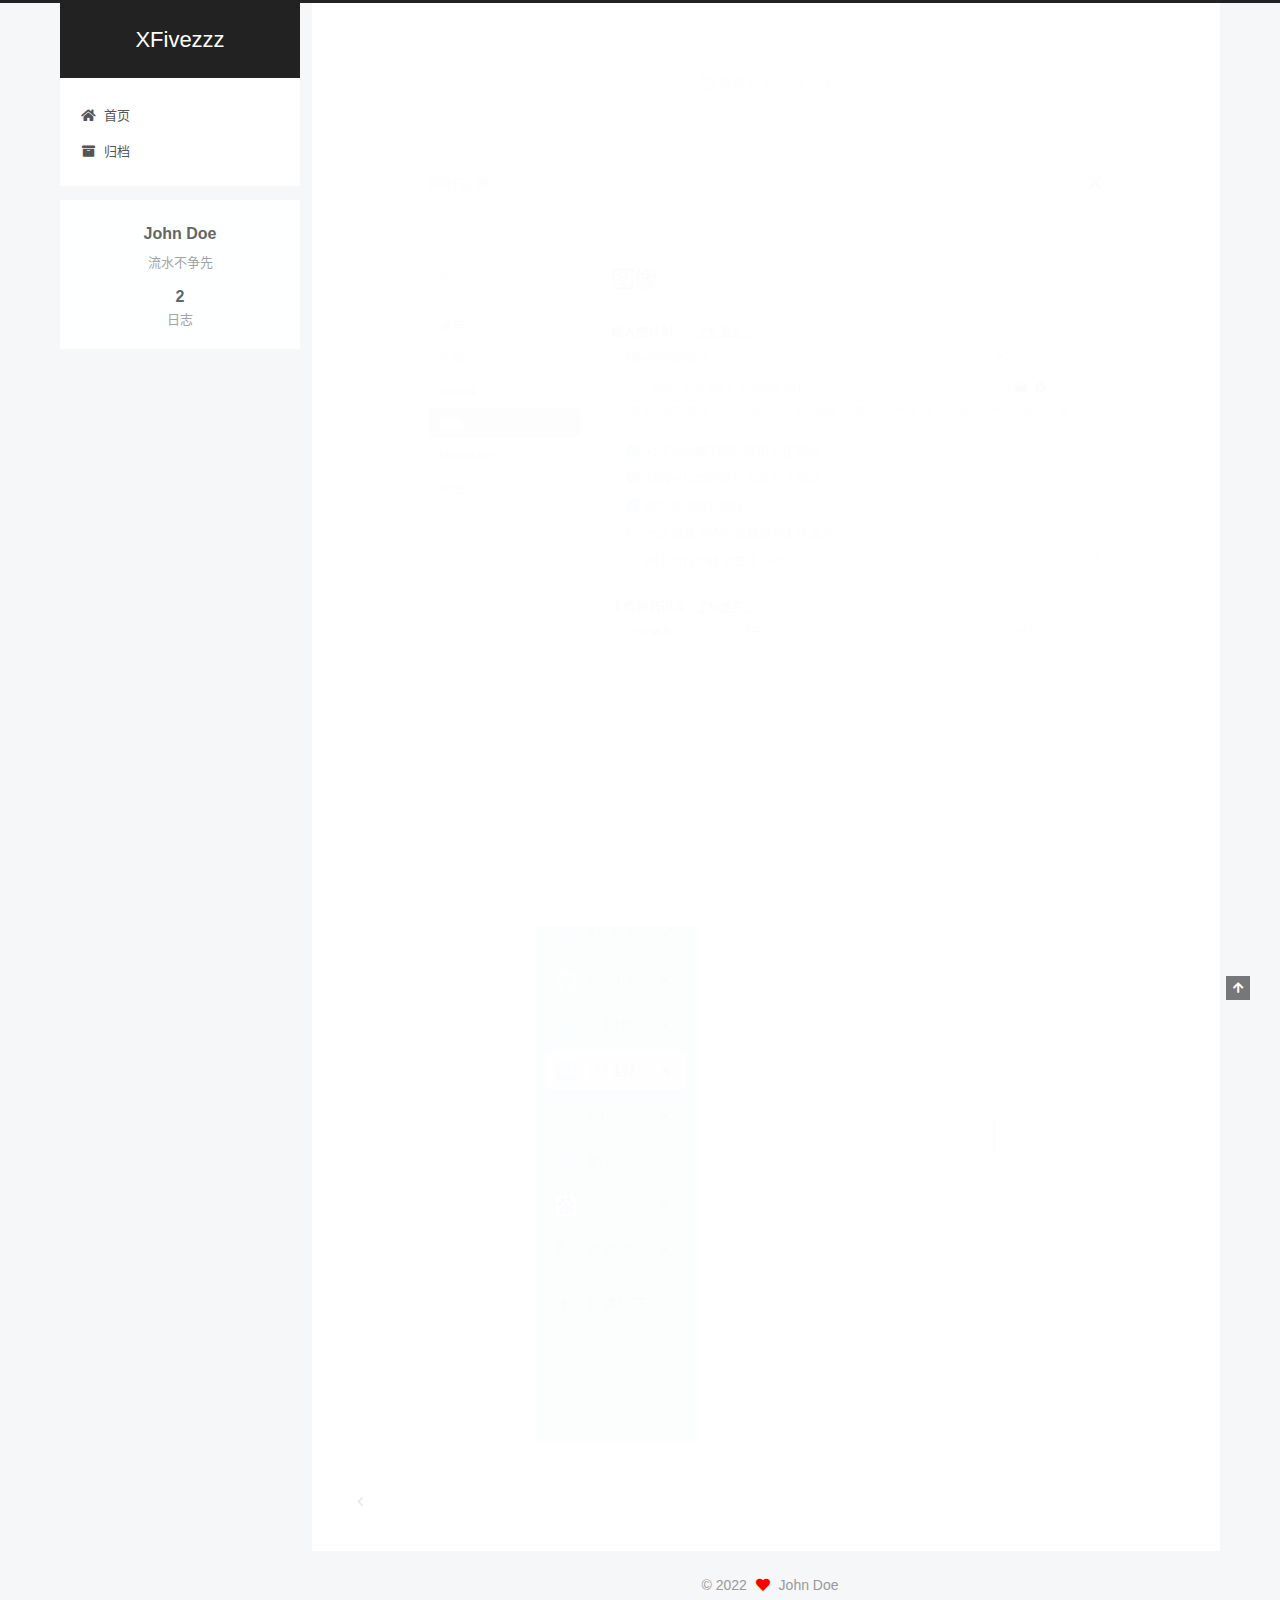
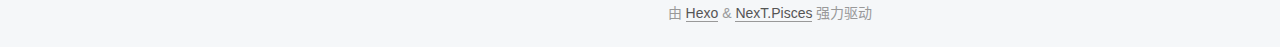
<file: 2022/12/01/未命名/index.html>
<!DOCTYPE html>
<html lang="zh-CN">
<head>
  <meta charset="UTF-8">
<meta name="viewport" content="width=device-width, initial-scale=1, maximum-scale=2">
<meta name="theme-color" content="#222">
<meta name="generator" content="Hexo 6.3.0">
  <link rel="apple-touch-icon" sizes="180x180" href="/images/apple-touch-icon-next.png">
  <link rel="icon" type="image/png" sizes="32x32" href="/images/favicon-32x32-next.png">
  <link rel="icon" type="image/png" sizes="16x16" href="/images/favicon-16x16-next.png">
  <link rel="mask-icon" href="/images/logo.svg" color="#222">

<link rel="stylesheet" href="/css/main.css">


<link rel="stylesheet" href="/lib/font-awesome/css/all.min.css">

<script id="hexo-configurations">
    var NexT = window.NexT || {};
    var CONFIG = {"hostname":"example.com","root":"/","scheme":"Pisces","version":"7.8.0","exturl":false,"sidebar":{"position":"left","display":"post","padding":18,"offset":12,"onmobile":false},"copycode":{"enable":false,"show_result":false,"style":null},"back2top":{"enable":true,"sidebar":false,"scrollpercent":false},"bookmark":{"enable":false,"color":"#222","save":"auto"},"fancybox":false,"mediumzoom":false,"lazyload":false,"pangu":false,"comments":{"style":"tabs","active":null,"storage":true,"lazyload":false,"nav":null},"algolia":{"hits":{"per_page":10},"labels":{"input_placeholder":"Search for Posts","hits_empty":"We didn't find any results for the search: ${query}","hits_stats":"${hits} results found in ${time} ms"}},"localsearch":{"enable":false,"trigger":"auto","top_n_per_article":1,"unescape":false,"preload":false},"motion":{"enable":true,"async":false,"transition":{"post_block":"fadeIn","post_header":"slideDownIn","post_body":"slideDownIn","coll_header":"slideLeftIn","sidebar":"slideUpIn"}}};
  </script>

  <meta property="og:type" content="article">
<meta property="og:title" content="XFivezzz">
<meta property="og:url" content="http://example.com/2022/12/01/%E6%9C%AA%E5%91%BD%E5%90%8D/index.html">
<meta property="og:site_name" content="XFivezzz">
<meta property="og:locale" content="zh_CN">
<meta property="og:image" content="http://example.com/images/%E6%9C%AA%E5%91%BD%E5%90%8D/v2-772e062e76d395bac3f24fc7025156b1_720w.webp">
<meta property="og:image" content="http://example.com/images/%E6%9C%AA%E5%91%BD%E5%90%8D/image-20221201190836295.png">
<meta property="article:published_time" content="2022-12-01T10:56:03.621Z">
<meta property="article:modified_time" content="2022-12-01T11:08:37.330Z">
<meta property="article:author" content="John Doe">
<meta property="article:tag" content="XFive">
<meta name="twitter:card" content="summary">
<meta name="twitter:image" content="http://example.com/images/%E6%9C%AA%E5%91%BD%E5%90%8D/v2-772e062e76d395bac3f24fc7025156b1_720w.webp">

<link rel="canonical" href="http://example.com/2022/12/01/%E6%9C%AA%E5%91%BD%E5%90%8D/">


<script id="page-configurations">
  // https://hexo.io/docs/variables.html
  CONFIG.page = {
    sidebar: "",
    isHome : false,
    isPost : true,
    lang   : 'zh-CN'
  };
</script>

  <title> | XFivezzz</title>
  






  <noscript>
  <style>
  .use-motion .brand,
  .use-motion .menu-item,
  .sidebar-inner,
  .use-motion .post-block,
  .use-motion .pagination,
  .use-motion .comments,
  .use-motion .post-header,
  .use-motion .post-body,
  .use-motion .collection-header { opacity: initial; }

  .use-motion .site-title,
  .use-motion .site-subtitle {
    opacity: initial;
    top: initial;
  }

  .use-motion .logo-line-before i { left: initial; }
  .use-motion .logo-line-after i { right: initial; }
  </style>
</noscript>

</head>

<body itemscope itemtype="http://schema.org/WebPage">
  <div class="container use-motion">
    <div class="headband"></div>

    <header class="header" itemscope itemtype="http://schema.org/WPHeader">
      <div class="header-inner"><div class="site-brand-container">
  <div class="site-nav-toggle">
    <div class="toggle" aria-label="切换导航栏">
      <span class="toggle-line toggle-line-first"></span>
      <span class="toggle-line toggle-line-middle"></span>
      <span class="toggle-line toggle-line-last"></span>
    </div>
  </div>

  <div class="site-meta">

    <a href="/" class="brand" rel="start">
      <span class="logo-line-before"><i></i></span>
      <h1 class="site-title">XFivezzz</h1>
      <span class="logo-line-after"><i></i></span>
    </a>
  </div>

  <div class="site-nav-right">
    <div class="toggle popup-trigger">
    </div>
  </div>
</div>




<nav class="site-nav">
  <ul id="menu" class="main-menu menu">
        <li class="menu-item menu-item-home">

    <a href="/" rel="section"><i class="fa fa-home fa-fw"></i>首页</a>

  </li>
        <li class="menu-item menu-item-archives">

    <a href="/archives/" rel="section"><i class="fa fa-archive fa-fw"></i>归档</a>

  </li>
  </ul>
</nav>




</div>
    </header>

    
  <div class="back-to-top">
    <i class="fa fa-arrow-up"></i>
    <span>0%</span>
  </div>


    <main class="main">
      <div class="main-inner">
        <div class="content-wrap">
          

          <div class="content post posts-expand">
            

    
  
  
  <article itemscope itemtype="http://schema.org/Article" class="post-block" lang="zh-CN">
    <link itemprop="mainEntityOfPage" href="http://example.com/2022/12/01/%E6%9C%AA%E5%91%BD%E5%90%8D/">

    <span hidden itemprop="author" itemscope itemtype="http://schema.org/Person">
      <meta itemprop="image" content="/images/avatar.gif">
      <meta itemprop="name" content="John Doe">
      <meta itemprop="description" content="流水不争先">
    </span>

    <span hidden itemprop="publisher" itemscope itemtype="http://schema.org/Organization">
      <meta itemprop="name" content="XFivezzz">
    </span>
      <header class="post-header">
        <h1 class="post-title" itemprop="name headline">
          
        </h1>

        <div class="post-meta">
            <span class="post-meta-item">
              <span class="post-meta-item-icon">
                <i class="far fa-calendar"></i>
              </span>
              <span class="post-meta-item-text">发表于</span>
              

              <time title="创建时间：2022-12-01 18:56:03 / 修改时间：19:08:37" itemprop="dateCreated datePublished" datetime="2022-12-01T18:56:03+08:00">2022-12-01</time>
            </span>

          

        </div>
      </header>

    
    
    
    <div class="post-body" itemprop="articleBody">

      
        <p><img src="/../../../../images/%E6%9C%AA%E5%91%BD%E5%90%8D/v2-772e062e76d395bac3f24fc7025156b1_720w.webp" alt="img"></p>
<p><img src="/../../../../images/%E6%9C%AA%E5%91%BD%E5%90%8D/image-20221201190836295.png" alt="image-20221201190836295"></p>

    </div>

    
    
    

      <footer class="post-footer">

        


        
    <div class="post-nav">
      <div class="post-nav-item">
    <a href="/2022/12/01/%E6%95%B0%E6%8D%AE%E7%BB%93%E6%9E%84/" rel="prev" title="">
      <i class="fa fa-chevron-left"></i> 
    </a></div>
      <div class="post-nav-item"></div>
    </div>
      </footer>
    
  </article>
  
  
  



          </div>
          

<script>
  window.addEventListener('tabs:register', () => {
    let { activeClass } = CONFIG.comments;
    if (CONFIG.comments.storage) {
      activeClass = localStorage.getItem('comments_active') || activeClass;
    }
    if (activeClass) {
      let activeTab = document.querySelector(`a[href="#comment-${activeClass}"]`);
      if (activeTab) {
        activeTab.click();
      }
    }
  });
  if (CONFIG.comments.storage) {
    window.addEventListener('tabs:click', event => {
      if (!event.target.matches('.tabs-comment .tab-content .tab-pane')) return;
      let commentClass = event.target.classList[1];
      localStorage.setItem('comments_active', commentClass);
    });
  }
</script>

        </div>
          
  
  <div class="toggle sidebar-toggle">
    <span class="toggle-line toggle-line-first"></span>
    <span class="toggle-line toggle-line-middle"></span>
    <span class="toggle-line toggle-line-last"></span>
  </div>

  <aside class="sidebar">
    <div class="sidebar-inner">

      <ul class="sidebar-nav motion-element">
        <li class="sidebar-nav-toc">
          文章目录
        </li>
        <li class="sidebar-nav-overview">
          站点概览
        </li>
      </ul>

      <!--noindex-->
      <div class="post-toc-wrap sidebar-panel">
      </div>
      <!--/noindex-->

      <div class="site-overview-wrap sidebar-panel">
        <div class="site-author motion-element" itemprop="author" itemscope itemtype="http://schema.org/Person">
  <p class="site-author-name" itemprop="name">John Doe</p>
  <div class="site-description" itemprop="description">流水不争先</div>
</div>
<div class="site-state-wrap motion-element">
  <nav class="site-state">
      <div class="site-state-item site-state-posts">
          <a href="/archives/">
        
          <span class="site-state-item-count">2</span>
          <span class="site-state-item-name">日志</span>
        </a>
      </div>
  </nav>
</div>



      </div>

    </div>
  </aside>
  <div id="sidebar-dimmer"></div>


      </div>
    </main>

    <footer class="footer">
      <div class="footer-inner">
        

        

<div class="copyright">
  
  &copy; 
  <span itemprop="copyrightYear">2022</span>
  <span class="with-love">
    <i class="fa fa-heart"></i>
  </span>
  <span class="author" itemprop="copyrightHolder">John Doe</span>
</div>
  <div class="powered-by">由 <a href="https://hexo.io/" class="theme-link" rel="noopener" target="_blank">Hexo</a> & <a href="https://pisces.theme-next.org/" class="theme-link" rel="noopener" target="_blank">NexT.Pisces</a> 强力驱动
  </div>

        








      </div>
    </footer>
  </div>

  
  <script src="/lib/anime.min.js"></script>
  <script src="/lib/velocity/velocity.min.js"></script>
  <script src="/lib/velocity/velocity.ui.min.js"></script>

<script src="/js/utils.js"></script>

<script src="/js/motion.js"></script>


<script src="/js/schemes/pisces.js"></script>


<script src="/js/next-boot.js"></script>




  















  

  

</body>
</html>
</file>
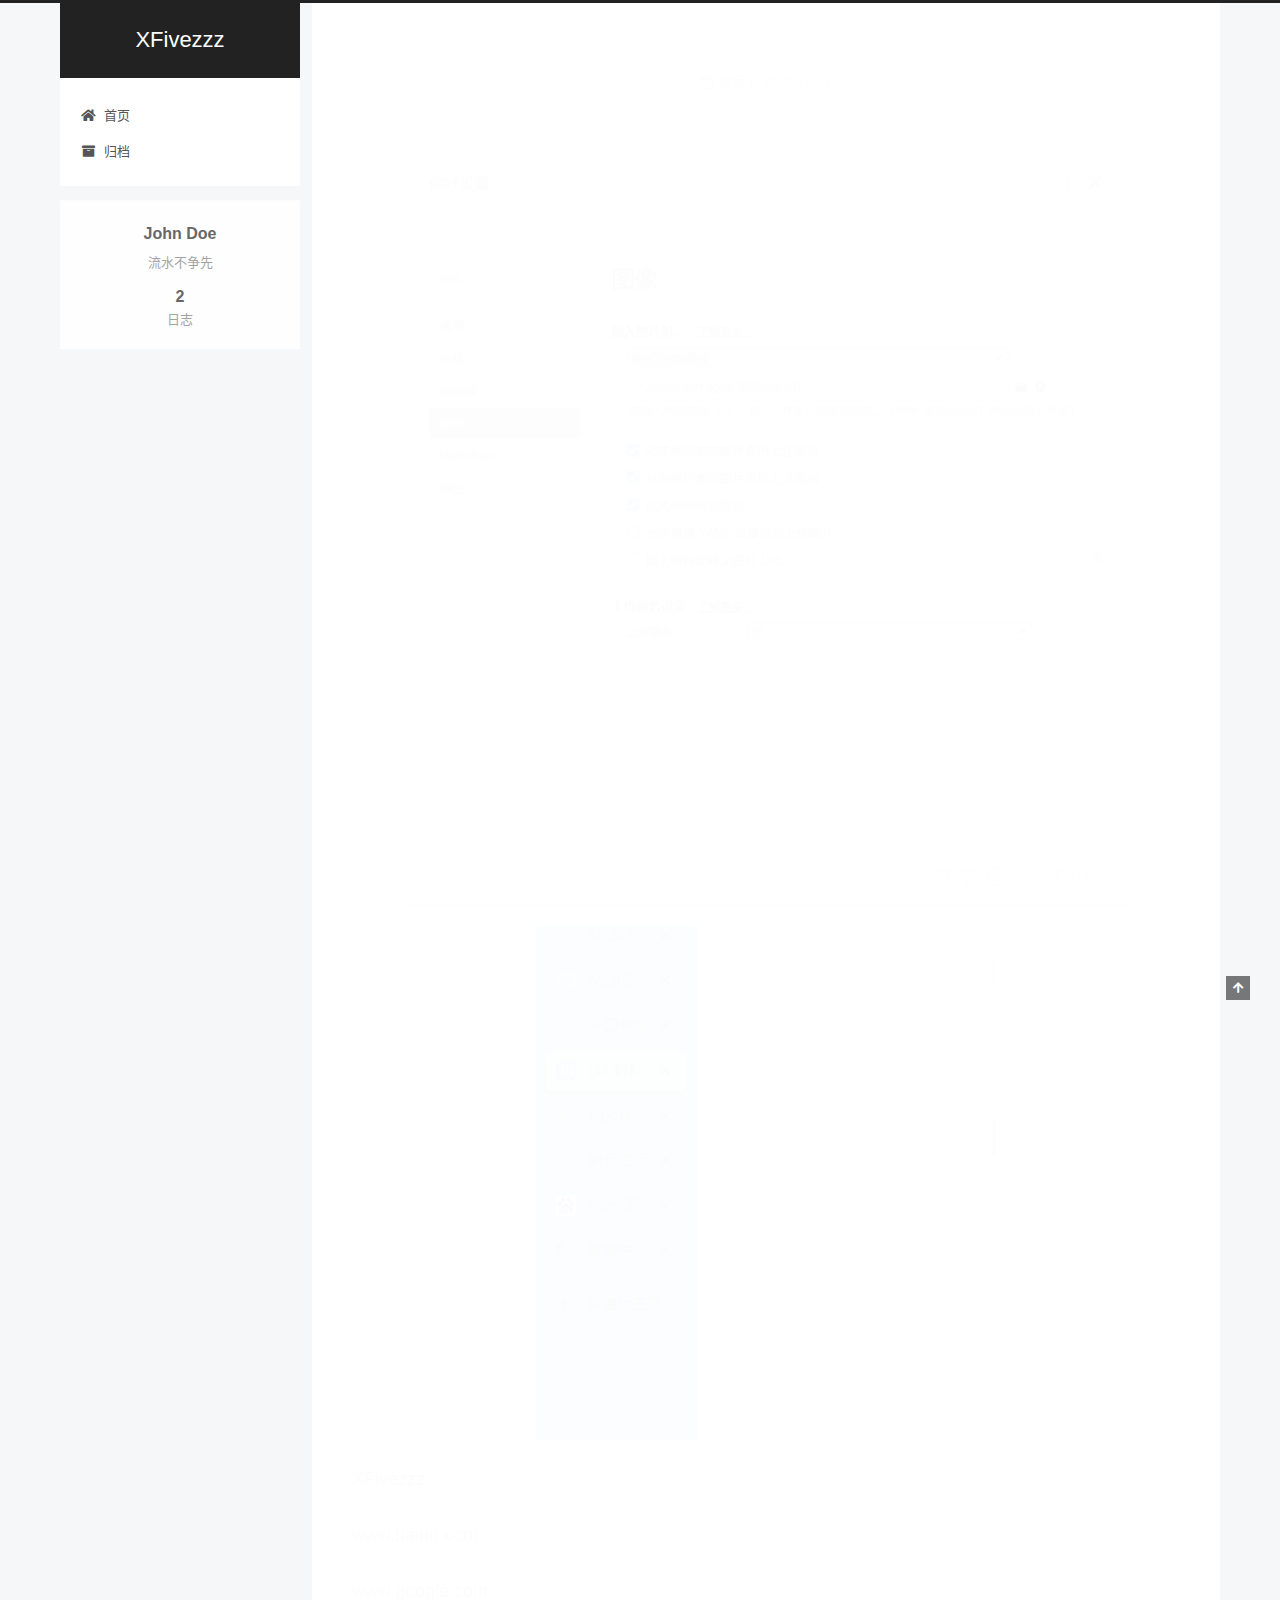
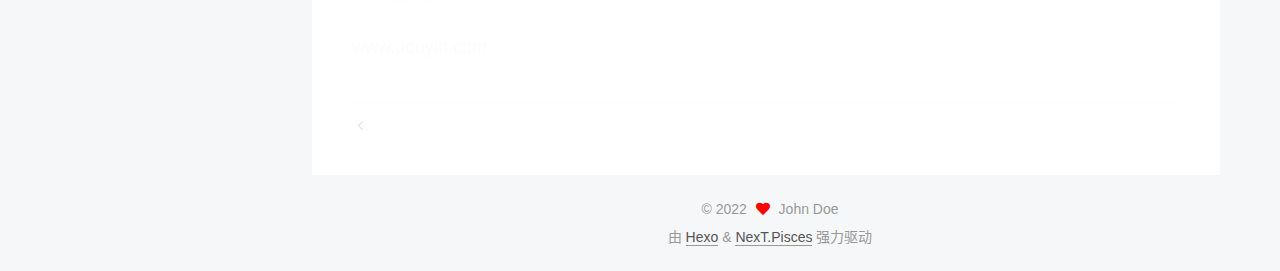
<file: 2022/12/01/测试/index.html>
<!DOCTYPE html>
<html lang="zh-CN">
<head>
  <meta charset="UTF-8">
<meta name="viewport" content="width=device-width, initial-scale=1, maximum-scale=2">
<meta name="theme-color" content="#222">
<meta name="generator" content="Hexo 6.3.0">
  <link rel="apple-touch-icon" sizes="180x180" href="/images/apple-touch-icon-next.png">
  <link rel="icon" type="image/png" sizes="32x32" href="/images/favicon-32x32-next.png">
  <link rel="icon" type="image/png" sizes="16x16" href="/images/favicon-16x16-next.png">
  <link rel="mask-icon" href="/images/logo.svg" color="#222">

<link rel="stylesheet" href="/css/main.css">


<link rel="stylesheet" href="/lib/font-awesome/css/all.min.css">

<script id="hexo-configurations">
    var NexT = window.NexT || {};
    var CONFIG = {"hostname":"example.com","root":"/","scheme":"Pisces","version":"7.8.0","exturl":false,"sidebar":{"position":"left","display":"post","padding":18,"offset":12,"onmobile":false},"copycode":{"enable":false,"show_result":false,"style":null},"back2top":{"enable":true,"sidebar":false,"scrollpercent":false},"bookmark":{"enable":false,"color":"#222","save":"auto"},"fancybox":false,"mediumzoom":false,"lazyload":false,"pangu":false,"comments":{"style":"tabs","active":null,"storage":true,"lazyload":false,"nav":null},"algolia":{"hits":{"per_page":10},"labels":{"input_placeholder":"Search for Posts","hits_empty":"We didn't find any results for the search: ${query}","hits_stats":"${hits} results found in ${time} ms"}},"localsearch":{"enable":false,"trigger":"auto","top_n_per_article":1,"unescape":false,"preload":false},"motion":{"enable":true,"async":false,"transition":{"post_block":"fadeIn","post_header":"slideDownIn","post_body":"slideDownIn","coll_header":"slideLeftIn","sidebar":"slideUpIn"}}};
  </script>

  <meta name="description" content="XFivezzz www.baidu.com www.google.com www.douyin.com">
<meta property="og:type" content="article">
<meta property="og:title" content="XFivezzz">
<meta property="og:url" content="http://example.com/2022/12/01/%E6%B5%8B%E8%AF%95/index.html">
<meta property="og:site_name" content="XFivezzz">
<meta property="og:description" content="XFivezzz www.baidu.com www.google.com www.douyin.com">
<meta property="og:locale" content="zh_CN">
<meta property="og:image" content="http://example.com/images/%E6%9C%AA%E5%91%BD%E5%90%8D/v2-772e062e76d395bac3f24fc7025156b1_720w.webp">
<meta property="og:image" content="http://example.com/images/%E6%9C%AA%E5%91%BD%E5%90%8D/image-20221201190836295.png">
<meta property="article:published_time" content="2022-12-01T10:56:03.621Z">
<meta property="article:modified_time" content="2022-12-01T11:17:55.597Z">
<meta property="article:author" content="John Doe">
<meta property="article:tag" content="XFive">
<meta name="twitter:card" content="summary">
<meta name="twitter:image" content="http://example.com/images/%E6%9C%AA%E5%91%BD%E5%90%8D/v2-772e062e76d395bac3f24fc7025156b1_720w.webp">

<link rel="canonical" href="http://example.com/2022/12/01/%E6%B5%8B%E8%AF%95/">


<script id="page-configurations">
  // https://hexo.io/docs/variables.html
  CONFIG.page = {
    sidebar: "",
    isHome : false,
    isPost : true,
    lang   : 'zh-CN'
  };
</script>

  <title> | XFivezzz</title>
  






  <noscript>
  <style>
  .use-motion .brand,
  .use-motion .menu-item,
  .sidebar-inner,
  .use-motion .post-block,
  .use-motion .pagination,
  .use-motion .comments,
  .use-motion .post-header,
  .use-motion .post-body,
  .use-motion .collection-header { opacity: initial; }

  .use-motion .site-title,
  .use-motion .site-subtitle {
    opacity: initial;
    top: initial;
  }

  .use-motion .logo-line-before i { left: initial; }
  .use-motion .logo-line-after i { right: initial; }
  </style>
</noscript>

</head>

<body itemscope itemtype="http://schema.org/WebPage">
  <div class="container use-motion">
    <div class="headband"></div>

    <header class="header" itemscope itemtype="http://schema.org/WPHeader">
      <div class="header-inner"><div class="site-brand-container">
  <div class="site-nav-toggle">
    <div class="toggle" aria-label="切换导航栏">
      <span class="toggle-line toggle-line-first"></span>
      <span class="toggle-line toggle-line-middle"></span>
      <span class="toggle-line toggle-line-last"></span>
    </div>
  </div>

  <div class="site-meta">

    <a href="/" class="brand" rel="start">
      <span class="logo-line-before"><i></i></span>
      <h1 class="site-title">XFivezzz</h1>
      <span class="logo-line-after"><i></i></span>
    </a>
  </div>

  <div class="site-nav-right">
    <div class="toggle popup-trigger">
    </div>
  </div>
</div>




<nav class="site-nav">
  <ul id="menu" class="main-menu menu">
        <li class="menu-item menu-item-home">

    <a href="/" rel="section"><i class="fa fa-home fa-fw"></i>首页</a>

  </li>
        <li class="menu-item menu-item-archives">

    <a href="/archives/" rel="section"><i class="fa fa-archive fa-fw"></i>归档</a>

  </li>
  </ul>
</nav>




</div>
    </header>

    
  <div class="back-to-top">
    <i class="fa fa-arrow-up"></i>
    <span>0%</span>
  </div>


    <main class="main">
      <div class="main-inner">
        <div class="content-wrap">
          

          <div class="content post posts-expand">
            

    
  
  
  <article itemscope itemtype="http://schema.org/Article" class="post-block" lang="zh-CN">
    <link itemprop="mainEntityOfPage" href="http://example.com/2022/12/01/%E6%B5%8B%E8%AF%95/">

    <span hidden itemprop="author" itemscope itemtype="http://schema.org/Person">
      <meta itemprop="image" content="/images/avatar.gif">
      <meta itemprop="name" content="John Doe">
      <meta itemprop="description" content="流水不争先">
    </span>

    <span hidden itemprop="publisher" itemscope itemtype="http://schema.org/Organization">
      <meta itemprop="name" content="XFivezzz">
    </span>
      <header class="post-header">
        <h1 class="post-title" itemprop="name headline">
          
        </h1>

        <div class="post-meta">
            <span class="post-meta-item">
              <span class="post-meta-item-icon">
                <i class="far fa-calendar"></i>
              </span>
              <span class="post-meta-item-text">发表于</span>
              

              <time title="创建时间：2022-12-01 18:56:03 / 修改时间：19:17:55" itemprop="dateCreated datePublished" datetime="2022-12-01T18:56:03+08:00">2022-12-01</time>
            </span>

          

        </div>
      </header>

    
    
    
    <div class="post-body" itemprop="articleBody">

      
        <p><img src="/../../../../images/%E6%9C%AA%E5%91%BD%E5%90%8D/v2-772e062e76d395bac3f24fc7025156b1_720w.webp" alt="img"></p>
<p><img src="/../../../../images/%E6%9C%AA%E5%91%BD%E5%90%8D/image-20221201190836295.png" alt="image-20221201190836295"></p>
<p><a target="_blank" rel="noopener" href="http://xfive.cn/">XFivezzz</a></p>
<p><a target="_blank" rel="noopener" href="http://www.baidu.com/">www.baidu.com</a></p>
<p><a target="_blank" rel="noopener" href="http://www.google.com/">www.google.com</a></p>
<p><a target="_blank" rel="noopener" href="http://www.douyin.com/">www.douyin.com</a></p>

    </div>

    
    
    

      <footer class="post-footer">

        


        
    <div class="post-nav">
      <div class="post-nav-item">
    <a href="/2022/12/01/%E6%95%B0%E6%8D%AE%E7%BB%93%E6%9E%84/" rel="prev" title="">
      <i class="fa fa-chevron-left"></i> 
    </a></div>
      <div class="post-nav-item"></div>
    </div>
      </footer>
    
  </article>
  
  
  



          </div>
          

<script>
  window.addEventListener('tabs:register', () => {
    let { activeClass } = CONFIG.comments;
    if (CONFIG.comments.storage) {
      activeClass = localStorage.getItem('comments_active') || activeClass;
    }
    if (activeClass) {
      let activeTab = document.querySelector(`a[href="#comment-${activeClass}"]`);
      if (activeTab) {
        activeTab.click();
      }
    }
  });
  if (CONFIG.comments.storage) {
    window.addEventListener('tabs:click', event => {
      if (!event.target.matches('.tabs-comment .tab-content .tab-pane')) return;
      let commentClass = event.target.classList[1];
      localStorage.setItem('comments_active', commentClass);
    });
  }
</script>

        </div>
          
  
  <div class="toggle sidebar-toggle">
    <span class="toggle-line toggle-line-first"></span>
    <span class="toggle-line toggle-line-middle"></span>
    <span class="toggle-line toggle-line-last"></span>
  </div>

  <aside class="sidebar">
    <div class="sidebar-inner">

      <ul class="sidebar-nav motion-element">
        <li class="sidebar-nav-toc">
          文章目录
        </li>
        <li class="sidebar-nav-overview">
          站点概览
        </li>
      </ul>

      <!--noindex-->
      <div class="post-toc-wrap sidebar-panel">
      </div>
      <!--/noindex-->

      <div class="site-overview-wrap sidebar-panel">
        <div class="site-author motion-element" itemprop="author" itemscope itemtype="http://schema.org/Person">
  <p class="site-author-name" itemprop="name">John Doe</p>
  <div class="site-description" itemprop="description">流水不争先</div>
</div>
<div class="site-state-wrap motion-element">
  <nav class="site-state">
      <div class="site-state-item site-state-posts">
          <a href="/archives/">
        
          <span class="site-state-item-count">2</span>
          <span class="site-state-item-name">日志</span>
        </a>
      </div>
  </nav>
</div>



      </div>

    </div>
  </aside>
  <div id="sidebar-dimmer"></div>


      </div>
    </main>

    <footer class="footer">
      <div class="footer-inner">
        

        

<div class="copyright">
  
  &copy; 
  <span itemprop="copyrightYear">2022</span>
  <span class="with-love">
    <i class="fa fa-heart"></i>
  </span>
  <span class="author" itemprop="copyrightHolder">John Doe</span>
</div>
  <div class="powered-by">由 <a href="https://hexo.io/" class="theme-link" rel="noopener" target="_blank">Hexo</a> & <a href="https://pisces.theme-next.org/" class="theme-link" rel="noopener" target="_blank">NexT.Pisces</a> 强力驱动
  </div>

        








      </div>
    </footer>
  </div>

  
  <script src="/lib/anime.min.js"></script>
  <script src="/lib/velocity/velocity.min.js"></script>
  <script src="/lib/velocity/velocity.ui.min.js"></script>

<script src="/js/utils.js"></script>

<script src="/js/motion.js"></script>


<script src="/js/schemes/pisces.js"></script>


<script src="/js/next-boot.js"></script>




  















  

  

</body>
</html>
</file>
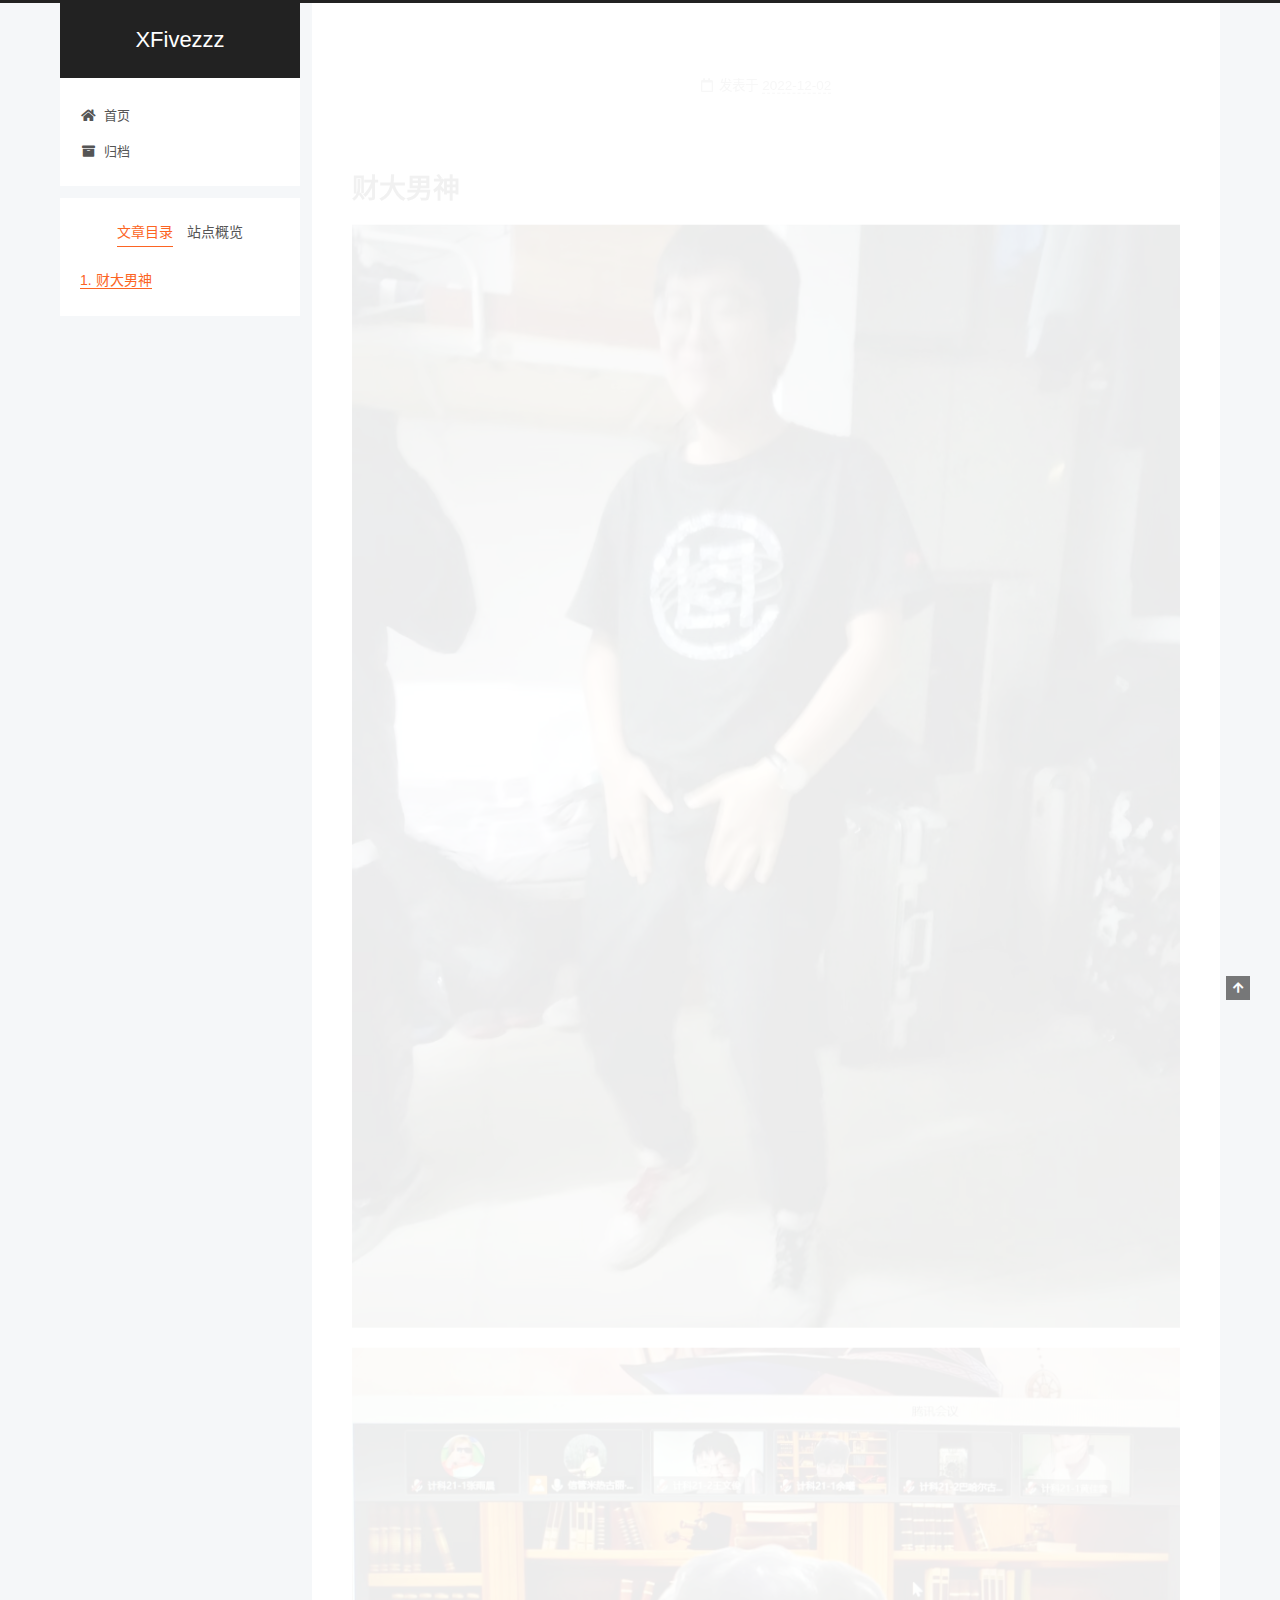
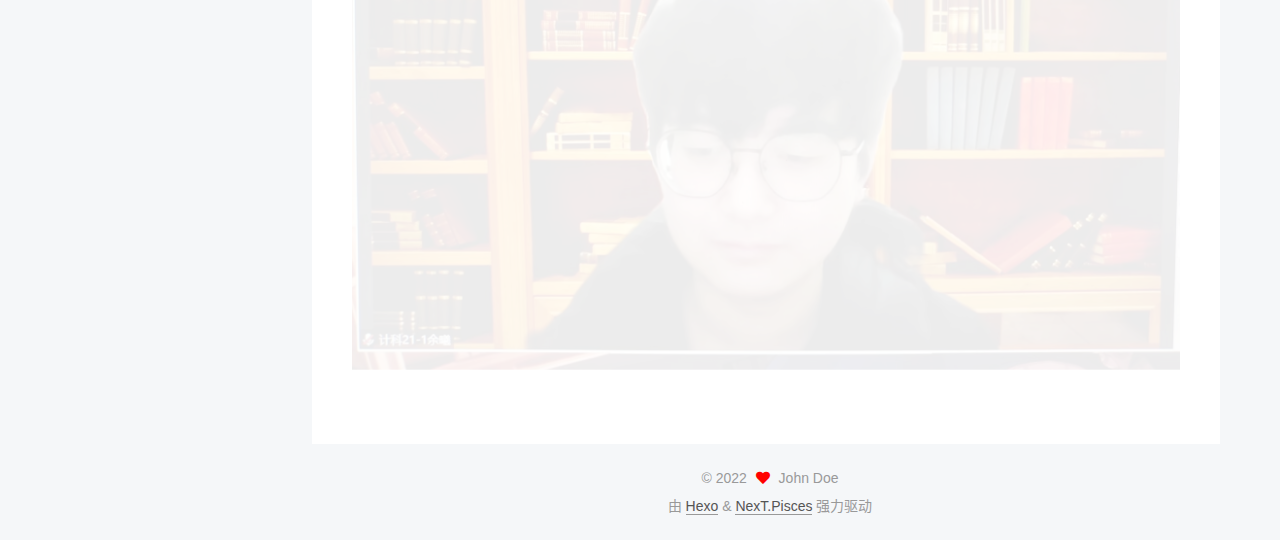
<file: 2022/12/02/财大男神/index.html>
<!DOCTYPE html>
<html lang="zh-CN">
<head>
  <meta charset="UTF-8">
<meta name="viewport" content="width=device-width, initial-scale=1, maximum-scale=2">
<meta name="theme-color" content="#222">
<meta name="generator" content="Hexo 6.3.0">
  <link rel="apple-touch-icon" sizes="180x180" href="/images/apple-touch-icon-next.png">
  <link rel="icon" type="image/png" sizes="32x32" href="/images/favicon-32x32-next.png">
  <link rel="icon" type="image/png" sizes="16x16" href="/images/favicon-16x16-next.png">
  <link rel="mask-icon" href="/images/logo.svg" color="#222">

<link rel="stylesheet" href="/css/main.css">


<link rel="stylesheet" href="/lib/font-awesome/css/all.min.css">

<script id="hexo-configurations">
    var NexT = window.NexT || {};
    var CONFIG = {"hostname":"example.com","root":"/","scheme":"Pisces","version":"7.8.0","exturl":false,"sidebar":{"position":"left","display":"post","padding":18,"offset":12,"onmobile":false},"copycode":{"enable":false,"show_result":false,"style":null},"back2top":{"enable":true,"sidebar":false,"scrollpercent":false},"bookmark":{"enable":false,"color":"#222","save":"auto"},"fancybox":false,"mediumzoom":false,"lazyload":false,"pangu":false,"comments":{"style":"tabs","active":null,"storage":true,"lazyload":false,"nav":null},"algolia":{"hits":{"per_page":10},"labels":{"input_placeholder":"Search for Posts","hits_empty":"We didn't find any results for the search: ${query}","hits_stats":"${hits} results found in ${time} ms"}},"localsearch":{"enable":false,"trigger":"auto","top_n_per_article":1,"unescape":false,"preload":false},"motion":{"enable":true,"async":false,"transition":{"post_block":"fadeIn","post_header":"slideDownIn","post_body":"slideDownIn","coll_header":"slideLeftIn","sidebar":"slideUpIn"}}};
  </script>

  <meta name="description" content="财大男神">
<meta property="og:type" content="article">
<meta property="og:title" content="XFivezzz">
<meta property="og:url" content="http://example.com/2022/12/02/%E8%B4%A2%E5%A4%A7%E7%94%B7%E7%A5%9E/index.html">
<meta property="og:site_name" content="XFivezzz">
<meta property="og:description" content="财大男神">
<meta property="og:locale" content="zh_CN">
<meta property="og:image" content="http://example.com/images/%E6%9C%AA%E5%91%BD%E5%90%8D/image-20221202165656285.png">
<meta property="og:image" content="http://example.com/images/%E6%9C%AA%E5%91%BD%E5%90%8D/image-20221202165726319.png">
<meta property="article:published_time" content="2022-12-02T08:57:37.437Z">
<meta property="article:modified_time" content="2022-12-02T08:58:28.357Z">
<meta property="article:author" content="John Doe">
<meta property="article:tag" content="XFive">
<meta name="twitter:card" content="summary">
<meta name="twitter:image" content="http://example.com/images/%E6%9C%AA%E5%91%BD%E5%90%8D/image-20221202165656285.png">

<link rel="canonical" href="http://example.com/2022/12/02/%E8%B4%A2%E5%A4%A7%E7%94%B7%E7%A5%9E/">


<script id="page-configurations">
  // https://hexo.io/docs/variables.html
  CONFIG.page = {
    sidebar: "",
    isHome : false,
    isPost : true,
    lang   : 'zh-CN'
  };
</script>

  <title> | XFivezzz</title>
  






  <noscript>
  <style>
  .use-motion .brand,
  .use-motion .menu-item,
  .sidebar-inner,
  .use-motion .post-block,
  .use-motion .pagination,
  .use-motion .comments,
  .use-motion .post-header,
  .use-motion .post-body,
  .use-motion .collection-header { opacity: initial; }

  .use-motion .site-title,
  .use-motion .site-subtitle {
    opacity: initial;
    top: initial;
  }

  .use-motion .logo-line-before i { left: initial; }
  .use-motion .logo-line-after i { right: initial; }
  </style>
</noscript>

</head>

<body itemscope itemtype="http://schema.org/WebPage">
  <div class="container use-motion">
    <div class="headband"></div>

    <header class="header" itemscope itemtype="http://schema.org/WPHeader">
      <div class="header-inner"><div class="site-brand-container">
  <div class="site-nav-toggle">
    <div class="toggle" aria-label="切换导航栏">
      <span class="toggle-line toggle-line-first"></span>
      <span class="toggle-line toggle-line-middle"></span>
      <span class="toggle-line toggle-line-last"></span>
    </div>
  </div>

  <div class="site-meta">

    <a href="/" class="brand" rel="start">
      <span class="logo-line-before"><i></i></span>
      <h1 class="site-title">XFivezzz</h1>
      <span class="logo-line-after"><i></i></span>
    </a>
  </div>

  <div class="site-nav-right">
    <div class="toggle popup-trigger">
    </div>
  </div>
</div>




<nav class="site-nav">
  <ul id="menu" class="main-menu menu">
        <li class="menu-item menu-item-home">

    <a href="/" rel="section"><i class="fa fa-home fa-fw"></i>首页</a>

  </li>
        <li class="menu-item menu-item-archives">

    <a href="/archives/" rel="section"><i class="fa fa-archive fa-fw"></i>归档</a>

  </li>
  </ul>
</nav>




</div>
    </header>

    
  <div class="back-to-top">
    <i class="fa fa-arrow-up"></i>
    <span>0%</span>
  </div>


    <main class="main">
      <div class="main-inner">
        <div class="content-wrap">
          

          <div class="content post posts-expand">
            

    
  
  
  <article itemscope itemtype="http://schema.org/Article" class="post-block" lang="zh-CN">
    <link itemprop="mainEntityOfPage" href="http://example.com/2022/12/02/%E8%B4%A2%E5%A4%A7%E7%94%B7%E7%A5%9E/">

    <span hidden itemprop="author" itemscope itemtype="http://schema.org/Person">
      <meta itemprop="image" content="/images/avatar.gif">
      <meta itemprop="name" content="John Doe">
      <meta itemprop="description" content="流水不争先">
    </span>

    <span hidden itemprop="publisher" itemscope itemtype="http://schema.org/Organization">
      <meta itemprop="name" content="XFivezzz">
    </span>
      <header class="post-header">
        <h1 class="post-title" itemprop="name headline">
          
        </h1>

        <div class="post-meta">
            <span class="post-meta-item">
              <span class="post-meta-item-icon">
                <i class="far fa-calendar"></i>
              </span>
              <span class="post-meta-item-text">发表于</span>
              

              <time title="创建时间：2022-12-02 16:57:37 / 修改时间：16:58:28" itemprop="dateCreated datePublished" datetime="2022-12-02T16:57:37+08:00">2022-12-02</time>
            </span>

          

        </div>
      </header>

    
    
    
    <div class="post-body" itemprop="articleBody">

      
        <h1 id="财大男神"><a href="#财大男神" class="headerlink" title="财大男神"></a>财大男神</h1><p><img src="/../images/%E6%9C%AA%E5%91%BD%E5%90%8D/image-20221202165656285.png" alt="image-20221202165656285"></p>
<p><img src="/../images/%E6%9C%AA%E5%91%BD%E5%90%8D/image-20221202165726319.png" alt="image-20221202165726319"></p>

    </div>

    
    
    

      <footer class="post-footer">

        


        
      </footer>
    
  </article>
  
  
  



          </div>
          

<script>
  window.addEventListener('tabs:register', () => {
    let { activeClass } = CONFIG.comments;
    if (CONFIG.comments.storage) {
      activeClass = localStorage.getItem('comments_active') || activeClass;
    }
    if (activeClass) {
      let activeTab = document.querySelector(`a[href="#comment-${activeClass}"]`);
      if (activeTab) {
        activeTab.click();
      }
    }
  });
  if (CONFIG.comments.storage) {
    window.addEventListener('tabs:click', event => {
      if (!event.target.matches('.tabs-comment .tab-content .tab-pane')) return;
      let commentClass = event.target.classList[1];
      localStorage.setItem('comments_active', commentClass);
    });
  }
</script>

        </div>
          
  
  <div class="toggle sidebar-toggle">
    <span class="toggle-line toggle-line-first"></span>
    <span class="toggle-line toggle-line-middle"></span>
    <span class="toggle-line toggle-line-last"></span>
  </div>

  <aside class="sidebar">
    <div class="sidebar-inner">

      <ul class="sidebar-nav motion-element">
        <li class="sidebar-nav-toc">
          文章目录
        </li>
        <li class="sidebar-nav-overview">
          站点概览
        </li>
      </ul>

      <!--noindex-->
      <div class="post-toc-wrap sidebar-panel">
          <div class="post-toc motion-element"><ol class="nav"><li class="nav-item nav-level-1"><a class="nav-link" href="#%E8%B4%A2%E5%A4%A7%E7%94%B7%E7%A5%9E"><span class="nav-number">1.</span> <span class="nav-text">财大男神</span></a></li></ol></div>
      </div>
      <!--/noindex-->

      <div class="site-overview-wrap sidebar-panel">
        <div class="site-author motion-element" itemprop="author" itemscope itemtype="http://schema.org/Person">
  <p class="site-author-name" itemprop="name">John Doe</p>
  <div class="site-description" itemprop="description">流水不争先</div>
</div>
<div class="site-state-wrap motion-element">
  <nav class="site-state">
      <div class="site-state-item site-state-posts">
          <a href="/archives/">
        
          <span class="site-state-item-count">1</span>
          <span class="site-state-item-name">日志</span>
        </a>
      </div>
  </nav>
</div>



      </div>

    </div>
  </aside>
  <div id="sidebar-dimmer"></div>


      </div>
    </main>

    <footer class="footer">
      <div class="footer-inner">
        

        

<div class="copyright">
  
  &copy; 
  <span itemprop="copyrightYear">2022</span>
  <span class="with-love">
    <i class="fa fa-heart"></i>
  </span>
  <span class="author" itemprop="copyrightHolder">John Doe</span>
</div>
  <div class="powered-by">由 <a href="https://hexo.io/" class="theme-link" rel="noopener" target="_blank">Hexo</a> & <a href="https://pisces.theme-next.org/" class="theme-link" rel="noopener" target="_blank">NexT.Pisces</a> 强力驱动
  </div>

        








      </div>
    </footer>
  </div>

  
  <script src="/lib/anime.min.js"></script>
  <script src="/lib/velocity/velocity.min.js"></script>
  <script src="/lib/velocity/velocity.ui.min.js"></script>

<script src="/js/utils.js"></script>

<script src="/js/motion.js"></script>


<script src="/js/schemes/pisces.js"></script>


<script src="/js/next-boot.js"></script>




  















  

  

</body>
</html>
</file>
<file: css/main.css>
:root {
  --body-bg-color: #f5f7f9;
  --content-bg-color: #fff;
  --card-bg-color: #f5f5f5;
  --text-color: #555;
  --blockquote-color: #666;
  --link-color: #555;
  --link-hover-color: #222;
  --brand-color: #fff;
  --brand-hover-color: #fff;
  --table-row-odd-bg-color: #f9f9f9;
  --table-row-hover-bg-color: #f5f5f5;
  --menu-item-bg-color: #f5f5f5;
  --btn-default-bg: #fff;
  --btn-default-color: #555;
  --btn-default-border-color: #555;
  --btn-default-hover-bg: #222;
  --btn-default-hover-color: #fff;
  --btn-default-hover-border-color: #222;
}
html {
  line-height: 1.15; /* 1 */
  -webkit-text-size-adjust: 100%; /* 2 */
}
body {
  margin: 0;
}
main {
  display: block;
}
h1 {
  font-size: 2em;
  margin: 0.67em 0;
}
hr {
  box-sizing: content-box; /* 1 */
  height: 0; /* 1 */
  overflow: visible; /* 2 */
}
pre {
  font-family: monospace, monospace; /* 1 */
  font-size: 1em; /* 2 */
}
a {
  background: transparent;
}
abbr[title] {
  border-bottom: none; /* 1 */
  text-decoration: underline; /* 2 */
  text-decoration: underline dotted; /* 2 */
}
b,
strong {
  font-weight: bolder;
}
code,
kbd,
samp {
  font-family: monospace, monospace; /* 1 */
  font-size: 1em; /* 2 */
}
small {
  font-size: 80%;
}
sub,
sup {
  font-size: 75%;
  line-height: 0;
  position: relative;
  vertical-align: baseline;
}
sub {
  bottom: -0.25em;
}
sup {
  top: -0.5em;
}
img {
  border-style: none;
}
button,
input,
optgroup,
select,
textarea {
  font-family: inherit; /* 1 */
  font-size: 100%; /* 1 */
  line-height: 1.15; /* 1 */
  margin: 0; /* 2 */
}
button,
input {
/* 1 */
  overflow: visible;
}
button,
select {
/* 1 */
  text-transform: none;
}
button,
[type='button'],
[type='reset'],
[type='submit'] {
  -webkit-appearance: button;
}
button::-moz-focus-inner,
[type='button']::-moz-focus-inner,
[type='reset']::-moz-focus-inner,
[type='submit']::-moz-focus-inner {
  border-style: none;
  padding: 0;
}
button:-moz-focusring,
[type='button']:-moz-focusring,
[type='reset']:-moz-focusring,
[type='submit']:-moz-focusring {
  outline: 1px dotted ButtonText;
}
fieldset {
  padding: 0.35em 0.75em 0.625em;
}
legend {
  box-sizing: border-box; /* 1 */
  color: inherit; /* 2 */
  display: table; /* 1 */
  max-width: 100%; /* 1 */
  padding: 0; /* 3 */
  white-space: normal; /* 1 */
}
progress {
  vertical-align: baseline;
}
textarea {
  overflow: auto;
}
[type='checkbox'],
[type='radio'] {
  box-sizing: border-box; /* 1 */
  padding: 0; /* 2 */
}
[type='number']::-webkit-inner-spin-button,
[type='number']::-webkit-outer-spin-button {
  height: auto;
}
[type='search'] {
  outline-offset: -2px; /* 2 */
  -webkit-appearance: textfield; /* 1 */
}
[type='search']::-webkit-search-decoration {
  -webkit-appearance: none;
}
::-webkit-file-upload-button {
  font: inherit; /* 2 */
  -webkit-appearance: button; /* 1 */
}
details {
  display: block;
}
summary {
  display: list-item;
}
template {
  display: none;
}
[hidden] {
  display: none;
}
::selection {
  background: #262a30;
  color: #eee;
}
html,
body {
  height: 100%;
}
body {
  background: var(--body-bg-color);
  color: var(--text-color);
  font-family: 'Lato', "PingFang SC", "Microsoft YaHei", sans-serif;
  font-size: 1em;
  line-height: 2;
}
@media (max-width: 991px) {
  body {
    padding-left: 0 !important;
    padding-right: 0 !important;
  }
}
h1,
h2,
h3,
h4,
h5,
h6 {
  font-family: 'Lato', "PingFang SC", "Microsoft YaHei", sans-serif;
  font-weight: bold;
  line-height: 1.5;
  margin: 20px 0 15px;
}
h1 {
  font-size: 1.5em;
}
h2 {
  font-size: 1.375em;
}
h3 {
  font-size: 1.25em;
}
h4 {
  font-size: 1.125em;
}
h5 {
  font-size: 1em;
}
h6 {
  font-size: 0.875em;
}
p {
  margin: 0 0 20px 0;
}
a,
span.exturl {
  border-bottom: 1px solid #999;
  color: var(--link-color);
  outline: 0;
  text-decoration: none;
  overflow-wrap: break-word;
  word-wrap: break-word;
  cursor: pointer;
}
a:hover,
span.exturl:hover {
  border-bottom-color: var(--link-hover-color);
  color: var(--link-hover-color);
}
iframe,
img,
video {
  display: block;
  margin-left: auto;
  margin-right: auto;
  max-width: 100%;
}
hr {
  background-image: repeating-linear-gradient(-45deg, #ddd, #ddd 4px, transparent 4px, transparent 8px);
  border: 0;
  height: 3px;
  margin: 40px 0;
}
blockquote {
  border-left: 4px solid #ddd;
  color: var(--blockquote-color);
  margin: 0;
  padding: 0 15px;
}
blockquote cite::before {
  content: '-';
  padding: 0 5px;
}
dt {
  font-weight: bold;
}
dd {
  margin: 0;
  padding: 0;
}
kbd {
  background-color: #f5f5f5;
  background-image: linear-gradient(#eee, #fff, #eee);
  border: 1px solid #ccc;
  border-radius: 0.2em;
  box-shadow: 0.1em 0.1em 0.2em rgba(0,0,0,0.1);
  color: #555;
  font-family: inherit;
  padding: 0.1em 0.3em;
  white-space: nowrap;
}
.table-container {
  overflow: auto;
}
table {
  border-collapse: collapse;
  border-spacing: 0;
  font-size: 0.875em;
  margin: 0 0 20px 0;
  width: 100%;
}
tbody tr:nth-of-type(odd) {
  background: var(--table-row-odd-bg-color);
}
tbody tr:hover {
  background: var(--table-row-hover-bg-color);
}
caption,
th,
td {
  font-weight: normal;
  padding: 8px;
  vertical-align: middle;
}
th,
td {
  border: 1px solid #ddd;
  border-bottom: 3px solid #ddd;
}
th {
  font-weight: 700;
  padding-bottom: 10px;
}
td {
  border-bottom-width: 1px;
}
.btn {
  background: var(--btn-default-bg);
  border: 2px solid var(--btn-default-border-color);
  border-radius: 2px;
  color: var(--btn-default-color);
  display: inline-block;
  font-size: 0.875em;
  line-height: 2;
  padding: 0 20px;
  text-decoration: none;
  transition-property: background-color;
  transition-delay: 0s;
  transition-duration: 0.2s;
  transition-timing-function: ease-in-out;
}
.btn:hover {
  background: var(--btn-default-hover-bg);
  border-color: var(--btn-default-hover-border-color);
  color: var(--btn-default-hover-color);
}
.btn + .btn {
  margin: 0 0 8px 8px;
}
.btn .fa-fw {
  text-align: left;
  width: 1.285714285714286em;
}
.toggle {
  line-height: 0;
}
.toggle .toggle-line {
  background: #fff;
  display: inline-block;
  height: 2px;
  left: 0;
  position: relative;
  top: 0;
  transition: all 0.4s;
  vertical-align: top;
  width: 100%;
}
.toggle .toggle-line:not(:first-child) {
  margin-top: 3px;
}
.toggle.toggle-arrow .toggle-line-first {
  left: 50%;
  top: 2px;
  transform: rotate(45deg);
  width: 50%;
}
.toggle.toggle-arrow .toggle-line-middle {
  left: 2px;
  width: 90%;
}
.toggle.toggle-arrow .toggle-line-last {
  left: 50%;
  top: -2px;
  transform: rotate(-45deg);
  width: 50%;
}
.toggle.toggle-close .toggle-line-first {
  transform: rotate(-45deg);
  top: 5px;
}
.toggle.toggle-close .toggle-line-middle {
  opacity: 0;
}
.toggle.toggle-close .toggle-line-last {
  transform: rotate(45deg);
  top: -5px;
}
.highlight,
pre {
  background: #f7f7f7;
  color: #4d4d4c;
  line-height: 1.6;
  margin: 0 auto 20px;
}
pre,
code {
  font-family: consolas, Menlo, monospace, "PingFang SC", "Microsoft YaHei";
}
code {
  background: #eee;
  border-radius: 3px;
  color: #555;
  padding: 2px 4px;
  overflow-wrap: break-word;
  word-wrap: break-word;
}
.highlight *::selection {
  background: #d6d6d6;
}
.highlight pre {
  border: 0;
  margin: 0;
  padding: 10px 0;
}
.highlight table {
  border: 0;
  margin: 0;
  width: auto;
}
.highlight td {
  border: 0;
  padding: 0;
}
.highlight figcaption {
  background: #eff2f3;
  color: #4d4d4c;
  display: flex;
  font-size: 0.875em;
  justify-content: space-between;
  line-height: 1.2;
  padding: 0.5em;
}
.highlight figcaption a {
  color: #4d4d4c;
}
.highlight figcaption a:hover {
  border-bottom-color: #4d4d4c;
}
.highlight .gutter {
  -moz-user-select: none;
  -ms-user-select: none;
  -webkit-user-select: none;
  user-select: none;
}
.highlight .gutter pre {
  background: #eff2f3;
  color: #869194;
  padding-left: 10px;
  padding-right: 10px;
  text-align: right;
}
.highlight .code pre {
  background: #f7f7f7;
  padding-left: 10px;
  width: 100%;
}
.gist table {
  width: auto;
}
.gist table td {
  border: 0;
}
pre {
  overflow: auto;
  padding: 10px;
}
pre code {
  background: none;
  color: #4d4d4c;
  font-size: 0.875em;
  padding: 0;
  text-shadow: none;
}
pre .deletion {
  background: #fdd;
}
pre .addition {
  background: #dfd;
}
pre .meta {
  color: #eab700;
  -moz-user-select: none;
  -ms-user-select: none;
  -webkit-user-select: none;
  user-select: none;
}
pre .comment {
  color: #8e908c;
}
pre .variable,
pre .attribute,
pre .tag,
pre .name,
pre .regexp,
pre .ruby .constant,
pre .xml .tag .title,
pre .xml .pi,
pre .xml .doctype,
pre .html .doctype,
pre .css .id,
pre .css .class,
pre .css .pseudo {
  color: #c82829;
}
pre .number,
pre .preprocessor,
pre .built_in,
pre .builtin-name,
pre .literal,
pre .params,
pre .constant,
pre .command {
  color: #f5871f;
}
pre .ruby .class .title,
pre .css .rules .attribute,
pre .string,
pre .symbol,
pre .value,
pre .inheritance,
pre .header,
pre .ruby .symbol,
pre .xml .cdata,
pre .special,
pre .formula {
  color: #718c00;
}
pre .title,
pre .css .hexcolor {
  color: #3e999f;
}
pre .function,
pre .python .decorator,
pre .python .title,
pre .ruby .function .title,
pre .ruby .title .keyword,
pre .perl .sub,
pre .javascript .title,
pre .coffeescript .title {
  color: #4271ae;
}
pre .keyword,
pre .javascript .function {
  color: #8959a8;
}
.blockquote-center {
  border-left: none;
  margin: 40px 0;
  padding: 0;
  position: relative;
  text-align: center;
}
.blockquote-center .fa {
  display: block;
  opacity: 0.6;
  position: absolute;
  width: 100%;
}
.blockquote-center .fa-quote-left {
  border-top: 1px solid #ccc;
  text-align: left;
  top: -20px;
}
.blockquote-center .fa-quote-right {
  border-bottom: 1px solid #ccc;
  text-align: right;
  bottom: -20px;
}
.blockquote-center p,
.blockquote-center div {
  text-align: center;
}
.post-body .group-picture img {
  margin: 0 auto;
  padding: 0 3px;
}
.group-picture-row {
  margin-bottom: 6px;
  overflow: hidden;
}
.group-picture-column {
  float: left;
  margin-bottom: 10px;
}
.post-body .label {
  color: #555;
  display: inline;
  padding: 0 2px;
}
.post-body .label.default {
  background: #f0f0f0;
}
.post-body .label.primary {
  background: #efe6f7;
}
.post-body .label.info {
  background: #e5f2f8;
}
.post-body .label.success {
  background: #e7f4e9;
}
.post-body .label.warning {
  background: #fcf6e1;
}
.post-body .label.danger {
  background: #fae8eb;
}
.post-body .tabs {
  margin-bottom: 20px;
}
.post-body .tabs,
.tabs-comment {
  display: block;
  padding-top: 10px;
  position: relative;
}
.post-body .tabs ul.nav-tabs,
.tabs-comment ul.nav-tabs {
  display: flex;
  flex-wrap: wrap;
  margin: 0;
  margin-bottom: -1px;
  padding: 0;
}
@media (max-width: 413px) {
  .post-body .tabs ul.nav-tabs,
  .tabs-comment ul.nav-tabs {
    display: block;
    margin-bottom: 5px;
  }
}
.post-body .tabs ul.nav-tabs li.tab,
.tabs-comment ul.nav-tabs li.tab {
  border-bottom: 1px solid #ddd;
  border-left: 1px solid transparent;
  border-right: 1px solid transparent;
  border-top: 3px solid transparent;
  flex-grow: 1;
  list-style-type: none;
  border-radius: 0 0 0 0;
}
@media (max-width: 413px) {
  .post-body .tabs ul.nav-tabs li.tab,
  .tabs-comment ul.nav-tabs li.tab {
    border-bottom: 1px solid transparent;
    border-left: 3px solid transparent;
    border-right: 1px solid transparent;
    border-top: 1px solid transparent;
  }
}
@media (max-width: 413px) {
  .post-body .tabs ul.nav-tabs li.tab,
  .tabs-comment ul.nav-tabs li.tab {
    border-radius: 0;
  }
}
.post-body .tabs ul.nav-tabs li.tab a,
.tabs-comment ul.nav-tabs li.tab a {
  border-bottom: initial;
  display: block;
  line-height: 1.8;
  outline: 0;
  padding: 0.25em 0.75em;
  text-align: center;
  transition-delay: 0s;
  transition-duration: 0.2s;
  transition-timing-function: ease-out;
}
.post-body .tabs ul.nav-tabs li.tab a i,
.tabs-comment ul.nav-tabs li.tab a i {
  width: 1.285714285714286em;
}
.post-body .tabs ul.nav-tabs li.tab.active,
.tabs-comment ul.nav-tabs li.tab.active {
  border-bottom: 1px solid transparent;
  border-left: 1px solid #ddd;
  border-right: 1px solid #ddd;
  border-top: 3px solid #fc6423;
}
@media (max-width: 413px) {
  .post-body .tabs ul.nav-tabs li.tab.active,
  .tabs-comment ul.nav-tabs li.tab.active {
    border-bottom: 1px solid #ddd;
    border-left: 3px solid #fc6423;
    border-right: 1px solid #ddd;
    border-top: 1px solid #ddd;
  }
}
.post-body .tabs ul.nav-tabs li.tab.active a,
.tabs-comment ul.nav-tabs li.tab.active a {
  color: var(--link-color);
  cursor: default;
}
.post-body .tabs .tab-content .tab-pane,
.tabs-comment .tab-content .tab-pane {
  border: 1px solid #ddd;
  border-top: 0;
  padding: 20px 20px 0 20px;
  border-radius: 0;
}
.post-body .tabs .tab-content .tab-pane:not(.active),
.tabs-comment .tab-content .tab-pane:not(.active) {
  display: none;
}
.post-body .tabs .tab-content .tab-pane.active,
.tabs-comment .tab-content .tab-pane.active {
  display: block;
}
.post-body .tabs .tab-content .tab-pane.active:nth-of-type(1),
.tabs-comment .tab-content .tab-pane.active:nth-of-type(1) {
  border-radius: 0 0 0 0;
}
@media (max-width: 413px) {
  .post-body .tabs .tab-content .tab-pane.active:nth-of-type(1),
  .tabs-comment .tab-content .tab-pane.active:nth-of-type(1) {
    border-radius: 0;
  }
}
.post-body .note {
  border-radius: 3px;
  margin-bottom: 20px;
  padding: 1em;
  position: relative;
  border: 1px solid #eee;
  border-left-width: 5px;
}
.post-body .note h2,
.post-body .note h3,
.post-body .note h4,
.post-body .note h5,
.post-body .note h6 {
  margin-top: 0;
  border-bottom: initial;
  margin-bottom: 0;
  padding-top: 0;
}
.post-body .note p:first-child,
.post-body .note ul:first-child,
.post-body .note ol:first-child,
.post-body .note table:first-child,
.post-body .note pre:first-child,
.post-body .note blockquote:first-child,
.post-body .note img:first-child {
  margin-top: 0;
}
.post-body .note p:last-child,
.post-body .note ul:last-child,
.post-body .note ol:last-child,
.post-body .note table:last-child,
.post-body .note pre:last-child,
.post-body .note blockquote:last-child,
.post-body .note img:last-child {
  margin-bottom: 0;
}
.post-body .note.default {
  border-left-color: #777;
}
.post-body .note.default h2,
.post-body .note.default h3,
.post-body .note.default h4,
.post-body .note.default h5,
.post-body .note.default h6 {
  color: #777;
}
.post-body .note.primary {
  border-left-color: #6f42c1;
}
.post-body .note.primary h2,
.post-body .note.primary h3,
.post-body .note.primary h4,
.post-body .note.primary h5,
.post-body .note.primary h6 {
  color: #6f42c1;
}
.post-body .note.info {
  border-left-color: #428bca;
}
.post-body .note.info h2,
.post-body .note.info h3,
.post-body .note.info h4,
.post-body .note.info h5,
.post-body .note.info h6 {
  color: #428bca;
}
.post-body .note.success {
  border-left-color: #5cb85c;
}
.post-body .note.success h2,
.post-body .note.success h3,
.post-body .note.success h4,
.post-body .note.success h5,
.post-body .note.success h6 {
  color: #5cb85c;
}
.post-body .note.warning {
  border-left-color: #f0ad4e;
}
.post-body .note.warning h2,
.post-body .note.warning h3,
.post-body .note.warning h4,
.post-body .note.warning h5,
.post-body .note.warning h6 {
  color: #f0ad4e;
}
.post-body .note.danger {
  border-left-color: #d9534f;
}
.post-body .note.danger h2,
.post-body .note.danger h3,
.post-body .note.danger h4,
.post-body .note.danger h5,
.post-body .note.danger h6 {
  color: #d9534f;
}
.pagination .prev,
.pagination .next,
.pagination .page-number,
.pagination .space {
  display: inline-block;
  margin: 0 10px;
  padding: 0 11px;
  position: relative;
  top: -1px;
}
@media (max-width: 767px) {
  .pagination .prev,
  .pagination .next,
  .pagination .page-number,
  .pagination .space {
    margin: 0 5px;
  }
}
.pagination {
  border-top: 1px solid #eee;
  margin: 120px 0 0;
  text-align: center;
}
.pagination .prev,
.pagination .next,
.pagination .page-number {
  border-bottom: 0;
  border-top: 1px solid #eee;
  transition-property: border-color;
  transition-delay: 0s;
  transition-duration: 0.2s;
  transition-timing-function: ease-in-out;
}
.pagination .prev:hover,
.pagination .next:hover,
.pagination .page-number:hover {
  border-top-color: #222;
}
.pagination .space {
  margin: 0;
  padding: 0;
}
.pagination .prev {
  margin-left: 0;
}
.pagination .next {
  margin-right: 0;
}
.pagination .page-number.current {
  background: #ccc;
  border-top-color: #ccc;
  color: #fff;
}
@media (max-width: 767px) {
  .pagination {
    border-top: none;
  }
  .pagination .prev,
  .pagination .next,
  .pagination .page-number {
    border-bottom: 1px solid #eee;
    border-top: 0;
    margin-bottom: 10px;
    padding: 0 10px;
  }
  .pagination .prev:hover,
  .pagination .next:hover,
  .pagination .page-number:hover {
    border-bottom-color: #222;
  }
}
.comments {
  margin-top: 60px;
  overflow: hidden;
}
.comment-button-group {
  display: flex;
  flex-wrap: wrap-reverse;
  justify-content: center;
  margin: 1em 0;
}
.comment-button-group .comment-button {
  margin: 0.1em 0.2em;
}
.comment-button-group .comment-button.active {
  background: var(--btn-default-hover-bg);
  border-color: var(--btn-default-hover-border-color);
  color: var(--btn-default-hover-color);
}
.comment-position {
  display: none;
}
.comment-position.active {
  display: block;
}
.tabs-comment {
  background: var(--content-bg-color);
  margin-top: 4em;
  padding-top: 0;
}
.tabs-comment .comments {
  border: 0;
  box-shadow: none;
  margin-top: 0;
  padding-top: 0;
}
.container {
  min-height: 100%;
  position: relative;
}
.main-inner {
  margin: 0 auto;
  width: calc(100% - 20px);
}
@media (min-width: 1200px) {
  .main-inner {
    width: 1160px;
  }
}
@media (min-width: 1600px) {
  .main-inner {
    width: 73%;
  }
}
@media (max-width: 767px) {
  .content-wrap {
    padding: 0 20px;
  }
}
.header {
  background: transparent;
}
.header-inner {
  margin: 0 auto;
  width: calc(100% - 20px);
}
@media (min-width: 1200px) {
  .header-inner {
    width: 1160px;
  }
}
@media (min-width: 1600px) {
  .header-inner {
    width: 73%;
  }
}
.site-brand-container {
  display: flex;
  flex-shrink: 0;
  padding: 0 10px;
}
.headband {
  background: #222;
  height: 3px;
}
.site-meta {
  flex-grow: 1;
  text-align: center;
}
@media (max-width: 767px) {
  .site-meta {
    text-align: center;
  }
}
.brand {
  border-bottom: none;
  color: var(--brand-color);
  display: inline-block;
  line-height: 1.375em;
  padding: 0 40px;
  position: relative;
}
.brand:hover {
  color: var(--brand-hover-color);
}
.site-title {
  font-family: 'Lato', "PingFang SC", "Microsoft YaHei", sans-serif;
  font-size: 1.375em;
  font-weight: normal;
  margin: 0;
}
.site-subtitle {
  color: #ddd;
  font-size: 0.8125em;
  margin: 10px 0;
}
.use-motion .brand {
  opacity: 0;
}
.use-motion .site-title,
.use-motion .site-subtitle,
.use-motion .custom-logo-image {
  opacity: 0;
  position: relative;
  top: -10px;
}
.site-nav-toggle,
.site-nav-right {
  display: none;
}
@media (max-width: 767px) {
  .site-nav-toggle,
  .site-nav-right {
    display: flex;
    flex-direction: column;
    justify-content: center;
  }
}
.site-nav-toggle .toggle,
.site-nav-right .toggle {
  color: var(--text-color);
  padding: 10px;
  width: 22px;
}
.site-nav-toggle .toggle .toggle-line,
.site-nav-right .toggle .toggle-line {
  background: var(--text-color);
  border-radius: 1px;
}
.site-nav {
  display: block;
}
@media (max-width: 767px) {
  .site-nav {
    clear: both;
    display: none;
  }
}
.site-nav.site-nav-on {
  display: block;
}
.menu {
  margin-top: 20px;
  padding-left: 0;
  text-align: center;
}
.menu-item {
  display: inline-block;
  list-style: none;
  margin: 0 10px;
}
@media (max-width: 767px) {
  .menu-item {
    display: block;
    margin-top: 10px;
  }
  .menu-item.menu-item-search {
    display: none;
  }
}
.menu-item a,
.menu-item span.exturl {
  border-bottom: 0;
  display: block;
  font-size: 0.8125em;
  transition-property: border-color;
  transition-delay: 0s;
  transition-duration: 0.2s;
  transition-timing-function: ease-in-out;
}
@media (hover: none) {
  .menu-item a:hover,
  .menu-item span.exturl:hover {
    border-bottom-color: transparent !important;
  }
}
.menu-item .fa,
.menu-item .fab,
.menu-item .far,
.menu-item .fas {
  margin-right: 8px;
}
.menu-item .badge {
  display: inline-block;
  font-weight: bold;
  line-height: 1;
  margin-left: 0.35em;
  margin-top: 0.35em;
  text-align: center;
  white-space: nowrap;
}
@media (max-width: 767px) {
  .menu-item .badge {
    float: right;
    margin-left: 0;
  }
}
.menu-item-active a,
.menu .menu-item a:hover,
.menu .menu-item span.exturl:hover {
  background: var(--menu-item-bg-color);
}
.use-motion .menu-item {
  opacity: 0;
}
.sidebar {
  background: #222;
  bottom: 0;
  box-shadow: inset 0 2px 6px #000;
  position: fixed;
  top: 0;
}
@media (max-width: 991px) {
  .sidebar {
    display: none;
  }
}
.sidebar-inner {
  color: #999;
  padding: 18px 10px;
  text-align: center;
}
.cc-license {
  margin-top: 10px;
  text-align: center;
}
.cc-license .cc-opacity {
  border-bottom: none;
  opacity: 0.7;
}
.cc-license .cc-opacity:hover {
  opacity: 0.9;
}
.cc-license img {
  display: inline-block;
}
.site-author-image {
  border: 1px solid #eee;
  display: block;
  margin: 0 auto;
  max-width: 120px;
  padding: 2px;
}
.site-author-name {
  color: var(--text-color);
  font-weight: 600;
  margin: 0;
  text-align: center;
}
.site-description {
  color: #999;
  font-size: 0.8125em;
  margin-top: 0;
  text-align: center;
}
.links-of-author {
  margin-top: 15px;
}
.links-of-author a,
.links-of-author span.exturl {
  border-bottom-color: #555;
  display: inline-block;
  font-size: 0.8125em;
  margin-bottom: 10px;
  margin-right: 10px;
  vertical-align: middle;
}
.links-of-author a::before,
.links-of-author span.exturl::before {
  background: #a8ff93;
  border-radius: 50%;
  content: ' ';
  display: inline-block;
  height: 4px;
  margin-right: 3px;
  vertical-align: middle;
  width: 4px;
}
.sidebar-button {
  margin-top: 15px;
}
.sidebar-button a {
  border: 1px solid #fc6423;
  border-radius: 4px;
  color: #fc6423;
  display: inline-block;
  padding: 0 15px;
}
.sidebar-button a .fa,
.sidebar-button a .fab,
.sidebar-button a .far,
.sidebar-button a .fas {
  margin-right: 5px;
}
.sidebar-button a:hover {
  background: #fc6423;
  border: 1px solid #fc6423;
  color: #fff;
}
.sidebar-button a:hover .fa,
.sidebar-button a:hover .fab,
.sidebar-button a:hover .far,
.sidebar-button a:hover .fas {
  color: #fff;
}
.links-of-blogroll {
  font-size: 0.8125em;
  margin-top: 10px;
}
.links-of-blogroll-title {
  font-size: 0.875em;
  font-weight: 600;
  margin-top: 0;
}
.links-of-blogroll-list {
  list-style: none;
  margin: 0;
  padding: 0;
}
#sidebar-dimmer {
  display: none;
}
@media (max-width: 767px) {
  #sidebar-dimmer {
    background: #000;
    display: block;
    height: 100%;
    left: 100%;
    opacity: 0;
    position: fixed;
    top: 0;
    width: 100%;
    z-index: 1100;
  }
  .sidebar-active + #sidebar-dimmer {
    opacity: 0.7;
    transform: translateX(-100%);
    transition: opacity 0.5s;
  }
}
.sidebar-nav {
  margin: 0;
  padding-bottom: 20px;
  padding-left: 0;
}
.sidebar-nav li {
  border-bottom: 1px solid transparent;
  color: var(--text-color);
  cursor: pointer;
  display: inline-block;
  font-size: 0.875em;
}
.sidebar-nav li.sidebar-nav-overview {
  margin-left: 10px;
}
.sidebar-nav li:hover {
  color: #fc6423;
}
.sidebar-nav .sidebar-nav-active {
  border-bottom-color: #fc6423;
  color: #fc6423;
}
.sidebar-nav .sidebar-nav-active:hover {
  color: #fc6423;
}
.sidebar-panel {
  display: none;
  overflow-x: hidden;
  overflow-y: auto;
}
.sidebar-panel-active {
  display: block;
}
.sidebar-toggle {
  background: #222;
  bottom: 45px;
  cursor: pointer;
  height: 14px;
  left: 30px;
  padding: 5px;
  position: fixed;
  width: 14px;
  z-index: 1300;
}
@media (max-width: 991px) {
  .sidebar-toggle {
    left: 20px;
    opacity: 0.8;
    display: none;
  }
}
.sidebar-toggle:hover .toggle-line {
  background: #fc6423;
}
.post-toc {
  font-size: 0.875em;
}
.post-toc ol {
  list-style: none;
  margin: 0;
  padding: 0 2px 5px 10px;
  text-align: left;
}
.post-toc ol > ol {
  padding-left: 0;
}
.post-toc ol a {
  transition-property: all;
  transition-delay: 0s;
  transition-duration: 0.2s;
  transition-timing-function: ease-in-out;
}
.post-toc .nav-item {
  line-height: 1.8;
  overflow: hidden;
  text-overflow: ellipsis;
  white-space: nowrap;
}
.post-toc .nav .nav-child {
  display: none;
}
.post-toc .nav .active > .nav-child {
  display: block;
}
.post-toc .nav .active-current > .nav-child {
  display: block;
}
.post-toc .nav .active-current > .nav-child > .nav-item {
  display: block;
}
.post-toc .nav .active > a {
  border-bottom-color: #fc6423;
  color: #fc6423;
}
.post-toc .nav .active-current > a {
  color: #fc6423;
}
.post-toc .nav .active-current > a:hover {
  color: #fc6423;
}
.site-state {
  display: flex;
  justify-content: center;
  line-height: 1.4;
  margin-top: 10px;
  overflow: hidden;
  text-align: center;
  white-space: nowrap;
}
.site-state-item {
  padding: 0 15px;
}
.site-state-item:not(:first-child) {
  border-left: 1px solid #eee;
}
.site-state-item a {
  border-bottom: none;
}
.site-state-item-count {
  display: block;
  font-size: 1em;
  font-weight: 600;
  text-align: center;
}
.site-state-item-name {
  color: #999;
  font-size: 0.8125em;
}
.footer {
  color: #999;
  font-size: 0.875em;
  padding: 20px 0;
}
.footer.footer-fixed {
  bottom: 0;
  left: 0;
  position: absolute;
  right: 0;
}
.footer-inner {
  box-sizing: border-box;
  margin: 0 auto;
  text-align: center;
  width: calc(100% - 20px);
}
@media (min-width: 1200px) {
  .footer-inner {
    width: 1160px;
  }
}
@media (min-width: 1600px) {
  .footer-inner {
    width: 73%;
  }
}
.languages {
  display: inline-block;
  font-size: 1.125em;
  position: relative;
}
.languages .lang-select-label span {
  margin: 0 0.5em;
}
.languages .lang-select {
  height: 100%;
  left: 0;
  opacity: 0;
  position: absolute;
  top: 0;
  width: 100%;
}
.with-love {
  color: #ff0000;
  display: inline-block;
  margin: 0 5px;
}
.powered-by,
.theme-info {
  display: inline-block;
}
@-moz-keyframes iconAnimate {
  0%, 100% {
    transform: scale(1);
  }
  10%, 30% {
    transform: scale(0.9);
  }
  20%, 40%, 60%, 80% {
    transform: scale(1.1);
  }
  50%, 70% {
    transform: scale(1.1);
  }
}
@-webkit-keyframes iconAnimate {
  0%, 100% {
    transform: scale(1);
  }
  10%, 30% {
    transform: scale(0.9);
  }
  20%, 40%, 60%, 80% {
    transform: scale(1.1);
  }
  50%, 70% {
    transform: scale(1.1);
  }
}
@-o-keyframes iconAnimate {
  0%, 100% {
    transform: scale(1);
  }
  10%, 30% {
    transform: scale(0.9);
  }
  20%, 40%, 60%, 80% {
    transform: scale(1.1);
  }
  50%, 70% {
    transform: scale(1.1);
  }
}
@keyframes iconAnimate {
  0%, 100% {
    transform: scale(1);
  }
  10%, 30% {
    transform: scale(0.9);
  }
  20%, 40%, 60%, 80% {
    transform: scale(1.1);
  }
  50%, 70% {
    transform: scale(1.1);
  }
}
.back-to-top {
  font-size: 12px;
  text-align: center;
  transition-delay: 0s;
  transition-duration: 0.2s;
  transition-timing-function: ease-in-out;
}
.back-to-top {
  background: #222;
  bottom: -100px;
  box-sizing: border-box;
  color: #fff;
  cursor: pointer;
  left: 30px;
  opacity: 0.6;
  padding: 0 6px;
  position: fixed;
  transition-property: bottom;
  z-index: 1300;
  width: 24px;
}
.back-to-top span {
  display: none;
}
.back-to-top:hover {
  color: #fc6423;
}
.back-to-top.back-to-top-on {
  bottom: 30px;
}
@media (max-width: 991px) {
  .back-to-top {
    left: 20px;
    opacity: 0.8;
  }
}
.post-body {
  font-family: 'Lato', "PingFang SC", "Microsoft YaHei", sans-serif;
  overflow-wrap: break-word;
  word-wrap: break-word;
}
@media (min-width: 1200px) {
  .post-body {
    font-size: 1.125em;
  }
}
.post-body .exturl .fa {
  font-size: 0.875em;
  margin-left: 4px;
}
.post-body .image-caption,
.post-body .figure .caption {
  color: #999;
  font-size: 0.875em;
  font-weight: bold;
  line-height: 1;
  margin: -20px auto 15px;
  text-align: center;
}
.post-sticky-flag {
  display: inline-block;
  transform: rotate(30deg);
}
.post-button {
  margin-top: 40px;
  text-align: center;
}
.use-motion .post-block,
.use-motion .pagination,
.use-motion .comments {
  opacity: 0;
}
.use-motion .post-header {
  opacity: 0;
}
.use-motion .post-body {
  opacity: 0;
}
.use-motion .collection-header {
  opacity: 0;
}
.posts-collapse {
  margin-left: 35px;
  position: relative;
}
@media (max-width: 767px) {
  .posts-collapse {
    margin-left: 0px;
    margin-right: 0px;
  }
}
.posts-collapse .collection-title {
  font-size: 1.125em;
  position: relative;
}
.posts-collapse .collection-title::before {
  background: #999;
  border: 1px solid #fff;
  border-radius: 50%;
  content: ' ';
  height: 10px;
  left: 0;
  margin-left: -6px;
  margin-top: -4px;
  position: absolute;
  top: 50%;
  width: 10px;
}
.posts-collapse .collection-year {
  font-size: 1.5em;
  font-weight: bold;
  margin: 60px 0;
  position: relative;
}
.posts-collapse .collection-year::before {
  background: #bbb;
  border-radius: 50%;
  content: ' ';
  height: 8px;
  left: 0;
  margin-left: -4px;
  margin-top: -4px;
  position: absolute;
  top: 50%;
  width: 8px;
}
.posts-collapse .collection-header {
  display: block;
  margin: 0 0 0 20px;
}
.posts-collapse .collection-header small {
  color: #bbb;
  margin-left: 5px;
}
.posts-collapse .post-header {
  border-bottom: 1px dashed #ccc;
  margin: 30px 0;
  padding-left: 15px;
  position: relative;
  transition-property: border;
  transition-delay: 0s;
  transition-duration: 0.2s;
  transition-timing-function: ease-in-out;
}
.posts-collapse .post-header::before {
  background: #bbb;
  border: 1px solid #fff;
  border-radius: 50%;
  content: ' ';
  height: 6px;
  left: 0;
  margin-left: -4px;
  position: absolute;
  top: 0.75em;
  transition-property: background;
  width: 6px;
  transition-delay: 0s;
  transition-duration: 0.2s;
  transition-timing-function: ease-in-out;
}
.posts-collapse .post-header:hover {
  border-bottom-color: #666;
}
.posts-collapse .post-header:hover::before {
  background: #222;
}
.posts-collapse .post-meta {
  display: inline;
  font-size: 0.75em;
  margin-right: 10px;
}
.posts-collapse .post-title {
  display: inline;
}
.posts-collapse .post-title a,
.posts-collapse .post-title span.exturl {
  border-bottom: none;
  color: var(--link-color);
}
.posts-collapse .post-title .fa-external-link-alt {
  font-size: 0.875em;
  margin-left: 5px;
}
.posts-collapse::before {
  background: #f5f5f5;
  content: ' ';
  height: 100%;
  left: 0;
  margin-left: -2px;
  position: absolute;
  top: 1.25em;
  width: 4px;
}
.post-eof {
  background: #ccc;
  height: 1px;
  margin: 80px auto 60px;
  text-align: center;
  width: 8%;
}
.post-block:last-of-type .post-eof {
  display: none;
}
.content {
  padding-top: 40px;
}
@media (min-width: 992px) {
  .post-body {
    text-align: justify;
  }
}
@media (max-width: 991px) {
  .post-body {
    text-align: justify;
  }
}
.post-body h1,
.post-body h2,
.post-body h3,
.post-body h4,
.post-body h5,
.post-body h6 {
  padding-top: 10px;
}
.post-body h1 .header-anchor,
.post-body h2 .header-anchor,
.post-body h3 .header-anchor,
.post-body h4 .header-anchor,
.post-body h5 .header-anchor,
.post-body h6 .header-anchor {
  border-bottom-style: none;
  color: #ccc;
  float: right;
  margin-left: 10px;
  visibility: hidden;
}
.post-body h1 .header-anchor:hover,
.post-body h2 .header-anchor:hover,
.post-body h3 .header-anchor:hover,
.post-body h4 .header-anchor:hover,
.post-body h5 .header-anchor:hover,
.post-body h6 .header-anchor:hover {
  color: inherit;
}
.post-body h1:hover .header-anchor,
.post-body h2:hover .header-anchor,
.post-body h3:hover .header-anchor,
.post-body h4:hover .header-anchor,
.post-body h5:hover .header-anchor,
.post-body h6:hover .header-anchor {
  visibility: visible;
}
.post-body iframe,
.post-body img,
.post-body video {
  margin-bottom: 20px;
}
.post-body .video-container {
  height: 0;
  margin-bottom: 20px;
  overflow: hidden;
  padding-top: 75%;
  position: relative;
  width: 100%;
}
.post-body .video-container iframe,
.post-body .video-container object,
.post-body .video-container embed {
  height: 100%;
  left: 0;
  margin: 0;
  position: absolute;
  top: 0;
  width: 100%;
}
.post-gallery {
  align-items: center;
  display: grid;
  grid-gap: 10px;
  grid-template-columns: 1fr 1fr 1fr;
  margin-bottom: 20px;
}
@media (max-width: 767px) {
  .post-gallery {
    grid-template-columns: 1fr 1fr;
  }
}
.post-gallery a {
  border: 0;
}
.post-gallery img {
  margin: 0;
}
.posts-expand .post-header {
  font-size: 1.125em;
}
.posts-expand .post-title {
  font-size: 1.5em;
  font-weight: normal;
  margin: initial;
  text-align: center;
  overflow-wrap: break-word;
  word-wrap: break-word;
}
.posts-expand .post-title-link {
  border-bottom: none;
  color: var(--link-color);
  display: inline-block;
  position: relative;
  vertical-align: top;
}
.posts-expand .post-title-link::before {
  background: var(--link-color);
  bottom: 0;
  content: '';
  height: 2px;
  left: 0;
  position: absolute;
  transform: scaleX(0);
  visibility: hidden;
  width: 100%;
  transition-delay: 0s;
  transition-duration: 0.2s;
  transition-timing-function: ease-in-out;
}
.posts-expand .post-title-link:hover::before {
  transform: scaleX(1);
  visibility: visible;
}
.posts-expand .post-title-link .fa-external-link-alt {
  font-size: 0.875em;
  margin-left: 5px;
}
.posts-expand .post-meta {
  color: #999;
  font-family: 'Lato', "PingFang SC", "Microsoft YaHei", sans-serif;
  font-size: 0.75em;
  margin: 3px 0 60px 0;
  text-align: center;
}
.posts-expand .post-meta .post-description {
  font-size: 0.875em;
  margin-top: 2px;
}
.posts-expand .post-meta time {
  border-bottom: 1px dashed #999;
  cursor: pointer;
}
.post-meta .post-meta-item + .post-meta-item::before {
  content: '|';
  margin: 0 0.5em;
}
.post-meta-divider {
  margin: 0 0.5em;
}
.post-meta-item-icon {
  margin-right: 3px;
}
@media (max-width: 991px) {
  .post-meta-item-icon {
    display: inline-block;
  }
}
@media (max-width: 991px) {
  .post-meta-item-text {
    display: none;
  }
}
.post-nav {
  border-top: 1px solid #eee;
  display: flex;
  justify-content: space-between;
  margin-top: 15px;
  padding: 10px 5px 0;
}
.post-nav-item {
  flex: 1;
}
.post-nav-item a {
  border-bottom: none;
  display: block;
  font-size: 0.875em;
  line-height: 1.6;
  position: relative;
}
.post-nav-item a:active {
  top: 2px;
}
.post-nav-item .fa {
  font-size: 0.75em;
}
.post-nav-item:first-child {
  margin-right: 15px;
}
.post-nav-item:first-child .fa {
  margin-right: 5px;
}
.post-nav-item:last-child {
  margin-left: 15px;
  text-align: right;
}
.post-nav-item:last-child .fa {
  margin-left: 5px;
}
.rtl.post-body p,
.rtl.post-body a,
.rtl.post-body h1,
.rtl.post-body h2,
.rtl.post-body h3,
.rtl.post-body h4,
.rtl.post-body h5,
.rtl.post-body h6,
.rtl.post-body li,
.rtl.post-body ul,
.rtl.post-body ol {
  direction: rtl;
  font-family: UKIJ Ekran;
}
.rtl.post-title {
  font-family: UKIJ Ekran;
}
.post-tags {
  margin-top: 40px;
  text-align: center;
}
.post-tags a {
  display: inline-block;
  font-size: 0.8125em;
}
.post-tags a:not(:last-child) {
  margin-right: 10px;
}
.post-widgets {
  border-top: 1px solid #eee;
  margin-top: 15px;
  text-align: center;
}
.wp_rating {
  height: 20px;
  line-height: 20px;
  margin-top: 10px;
  padding-top: 6px;
  text-align: center;
}
.social-like {
  display: flex;
  font-size: 0.875em;
  justify-content: center;
  text-align: center;
}
.reward-container {
  margin: 20px auto;
  padding: 10px 0;
  text-align: center;
  width: 90%;
}
.reward-container button {
  background: transparent;
  border: 1px solid #fc6423;
  border-radius: 0;
  color: #fc6423;
  cursor: pointer;
  line-height: 2;
  outline: 0;
  padding: 0 15px;
  vertical-align: text-top;
}
.reward-container button:hover {
  background: #fc6423;
  border: 1px solid transparent;
  color: #fa9366;
}
#qr {
  padding-top: 20px;
}
#qr a {
  border: 0;
}
#qr img {
  display: inline-block;
  margin: 0.8em 2em 0 2em;
  max-width: 100%;
  width: 180px;
}
#qr p {
  text-align: center;
}
.category-all-page .category-all-title {
  text-align: center;
}
.category-all-page .category-all {
  margin-top: 20px;
}
.category-all-page .category-list {
  list-style: none;
  margin: 0;
  padding: 0;
}
.category-all-page .category-list-item {
  margin: 5px 10px;
}
.category-all-page .category-list-count {
  color: #bbb;
}
.category-all-page .category-list-count::before {
  content: ' (';
  display: inline;
}
.category-all-page .category-list-count::after {
  content: ') ';
  display: inline;
}
.category-all-page .category-list-child {
  padding-left: 10px;
}
.event-list {
  padding: 0;
}
.event-list hr {
  background: #222;
  margin: 20px 0 45px 0;
}
.event-list hr::after {
  background: #222;
  color: #fff;
  content: 'NOW';
  display: inline-block;
  font-weight: bold;
  padding: 0 5px;
  text-align: right;
}
.event-list .event {
  background: #222;
  margin: 20px 0;
  min-height: 40px;
  padding: 15px 0 15px 10px;
}
.event-list .event .event-summary {
  color: #fff;
  margin: 0;
  padding-bottom: 3px;
}
.event-list .event .event-summary::before {
  animation: dot-flash 1s alternate infinite ease-in-out;
  color: #fff;
  content: '\f111';
  display: inline-block;
  font-size: 10px;
  margin-right: 25px;
  vertical-align: middle;
  font-family: 'Font Awesome 5 Free';
  font-weight: 900;
}
.event-list .event .event-relative-time {
  color: #bbb;
  display: inline-block;
  font-size: 12px;
  font-weight: normal;
  padding-left: 12px;
}
.event-list .event .event-details {
  color: #fff;
  display: block;
  line-height: 18px;
  margin-left: 56px;
  padding-bottom: 6px;
  padding-top: 3px;
  text-indent: -24px;
}
.event-list .event .event-details::before {
  color: #fff;
  display: inline-block;
  margin-right: 9px;
  text-align: center;
  text-indent: 0;
  width: 14px;
  font-family: 'Font Awesome 5 Free';
  font-weight: 900;
}
.event-list .event .event-details.event-location::before {
  content: '\f041';
}
.event-list .event .event-details.event-duration::before {
  content: '\f017';
}
.event-list .event-past {
  background: #f5f5f5;
}
.event-list .event-past .event-summary,
.event-list .event-past .event-details {
  color: #bbb;
  opacity: 0.9;
}
.event-list .event-past .event-summary::before,
.event-list .event-past .event-details::before {
  animation: none;
  color: #bbb;
}
@-moz-keyframes dot-flash {
  from {
    opacity: 1;
    transform: scale(1);
  }
  to {
    opacity: 0;
    transform: scale(0.8);
  }
}
@-webkit-keyframes dot-flash {
  from {
    opacity: 1;
    transform: scale(1);
  }
  to {
    opacity: 0;
    transform: scale(0.8);
  }
}
@-o-keyframes dot-flash {
  from {
    opacity: 1;
    transform: scale(1);
  }
  to {
    opacity: 0;
    transform: scale(0.8);
  }
}
@keyframes dot-flash {
  from {
    opacity: 1;
    transform: scale(1);
  }
  to {
    opacity: 0;
    transform: scale(0.8);
  }
}
ul.breadcrumb {
  font-size: 0.75em;
  list-style: none;
  margin: 1em 0;
  padding: 0 2em;
  text-align: center;
}
ul.breadcrumb li {
  display: inline;
}
ul.breadcrumb li + li::before {
  content: '/\00a0';
  font-weight: normal;
  padding: 0.5em;
}
ul.breadcrumb li + li:last-child {
  font-weight: bold;
}
.tag-cloud {
  text-align: center;
}
.tag-cloud a {
  display: inline-block;
  margin: 10px;
}
.tag-cloud a:hover {
  color: var(--link-hover-color) !important;
}
.header {
  margin: 0 auto;
  position: relative;
  width: calc(100% - 20px);
}
@media (min-width: 1200px) {
  .header {
    width: 1160px;
  }
}
@media (min-width: 1600px) {
  .header {
    width: 73%;
  }
}
@media (max-width: 991px) {
  .header {
    width: auto;
  }
}
.header-inner {
  background: var(--content-bg-color);
  border-radius: initial;
  box-shadow: initial;
  overflow: hidden;
  padding: 0;
  position: absolute;
  top: 0;
  width: 240px;
}
@media (min-width: 1200px) {
  .header-inner {
    width: 240px;
  }
}
@media (max-width: 991px) {
  .header-inner {
    border-radius: initial;
    position: relative;
    width: auto;
  }
}
.main-inner {
  align-items: flex-start;
  display: flex;
  justify-content: space-between;
  flex-direction: row-reverse;
}
@media (max-width: 991px) {
  .main-inner {
    width: auto;
  }
}
.content-wrap {
  background: var(--content-bg-color);
  border-radius: initial;
  box-shadow: initial;
  box-sizing: border-box;
  padding: 40px;
  width: calc(100% - 252px);
}
@media (max-width: 991px) {
  .content-wrap {
    border-radius: initial;
    padding: 20px;
    width: 100%;
  }
}
.footer-inner {
  padding-left: 260px;
}
.back-to-top {
  left: auto;
  right: 30px;
}
@media (max-width: 991px) {
  .back-to-top {
    right: 20px;
  }
}
@media (max-width: 991px) {
  .footer-inner {
    padding-left: 0;
    padding-right: 0;
    width: auto;
  }
}
.site-brand-container {
  background: #222;
}
@media (max-width: 991px) {
  .site-brand-container {
    box-shadow: 0 0 16px rgba(0,0,0,0.5);
  }
}
.site-meta {
  padding: 20px 0;
}
.brand {
  padding: 0;
}
.site-subtitle {
  margin: 10px 10px 0;
}
.custom-logo-image {
  margin-top: 20px;
}
@media (max-width: 991px) {
  .custom-logo-image {
    display: none;
  }
}
@media (min-width: 768px) and (max-width: 991px) {
  .site-nav-toggle,
  .site-nav-right {
    display: flex;
    flex-direction: column;
    justify-content: center;
  }
}
.site-nav-toggle .toggle,
.site-nav-right .toggle {
  color: #fff;
}
.site-nav-toggle .toggle .toggle-line,
.site-nav-right .toggle .toggle-line {
  background: #fff;
}
@media (min-width: 768px) and (max-width: 991px) {
  .site-nav {
    display: none;
  }
}
.menu .menu-item {
  display: block;
  margin: 0;
}
.menu .menu-item a,
.menu .menu-item span.exturl {
  padding: 5px 20px;
  position: relative;
  text-align: left;
  transition-property: background-color;
}
@media (max-width: 991px) {
  .menu .menu-item.menu-item-search {
    display: none;
  }
}
.menu .menu-item .badge {
  background: #ccc;
  border-radius: 10px;
  color: #fff;
  float: right;
  padding: 2px 5px;
  text-shadow: 1px 1px 0 rgba(0,0,0,0.1);
  vertical-align: middle;
}
.main-menu .menu-item-active a::after {
  background: #bbb;
  border-radius: 50%;
  content: ' ';
  height: 6px;
  margin-top: -3px;
  position: absolute;
  right: 15px;
  top: 50%;
  width: 6px;
}
.sub-menu {
  background: var(--content-bg-color);
  border-bottom: 1px solid #ddd;
  margin: 0;
  padding: 6px 0;
}
.sub-menu .menu-item {
  display: inline-block;
}
.sub-menu .menu-item a,
.sub-menu .menu-item span.exturl {
  background: transparent;
  margin: 5px 10px;
  padding: initial;
}
.sub-menu .menu-item a:hover,
.sub-menu .menu-item span.exturl:hover {
  background: transparent;
  color: #fc6423;
}
.sub-menu .menu-item-active a {
  border-bottom-color: #fc6423;
  color: #fc6423;
}
.sub-menu .menu-item-active a:hover {
  border-bottom-color: #fc6423;
}
.sidebar {
  background: var(--body-bg-color);
  box-shadow: none;
  margin-top: 100%;
  position: static;
  width: 240px;
}
@media (max-width: 991px) {
  .sidebar {
    display: none;
  }
}
.sidebar-toggle {
  display: none;
}
.sidebar-inner {
  background: var(--content-bg-color);
  border-radius: initial;
  box-shadow: initial;
  box-sizing: border-box;
  color: var(--text-color);
  width: 240px;
  opacity: 0;
}
.sidebar-inner.affix {
  position: fixed;
  top: 12px;
}
.sidebar-inner.affix-bottom {
  position: absolute;
}
.site-state-item {
  padding: 0 10px;
}
.sidebar-button {
  border-bottom: 1px dotted #ccc;
  border-top: 1px dotted #ccc;
  margin-top: 10px;
  text-align: center;
}
.sidebar-button a {
  border: 0;
  color: #fc6423;
  display: block;
}
.sidebar-button a:hover {
  background: none;
  border: 0;
  color: #e34603;
}
.sidebar-button a:hover .fa,
.sidebar-button a:hover .fab,
.sidebar-button a:hover .far,
.sidebar-button a:hover .fas {
  color: #e34603;
}
.links-of-author {
  display: flex;
  flex-wrap: wrap;
  margin-top: 10px;
  justify-content: center;
}
.links-of-author-item {
  margin: 5px 0 0;
  width: 50%;
}
.links-of-author-item a,
.links-of-author-item span.exturl {
  box-sizing: border-box;
  display: inline-block;
  margin-bottom: 0;
  margin-right: 0;
  max-width: 216px;
  overflow: hidden;
  padding: 0 5px;
  text-overflow: ellipsis;
  white-space: nowrap;
}
.links-of-author-item a,
.links-of-author-item span.exturl {
  border-bottom: none;
  display: block;
  text-decoration: none;
}
.links-of-author-item a::before,
.links-of-author-item span.exturl::before {
  display: none;
}
.links-of-author-item a:hover,
.links-of-author-item span.exturl:hover {
  background: var(--body-bg-color);
  border-radius: 4px;
}
.links-of-author-item .fa,
.links-of-author-item .fab,
.links-of-author-item .far,
.links-of-author-item .fas {
  margin-right: 2px;
}
.links-of-blogroll-item {
  padding: 0;
}
</file>
